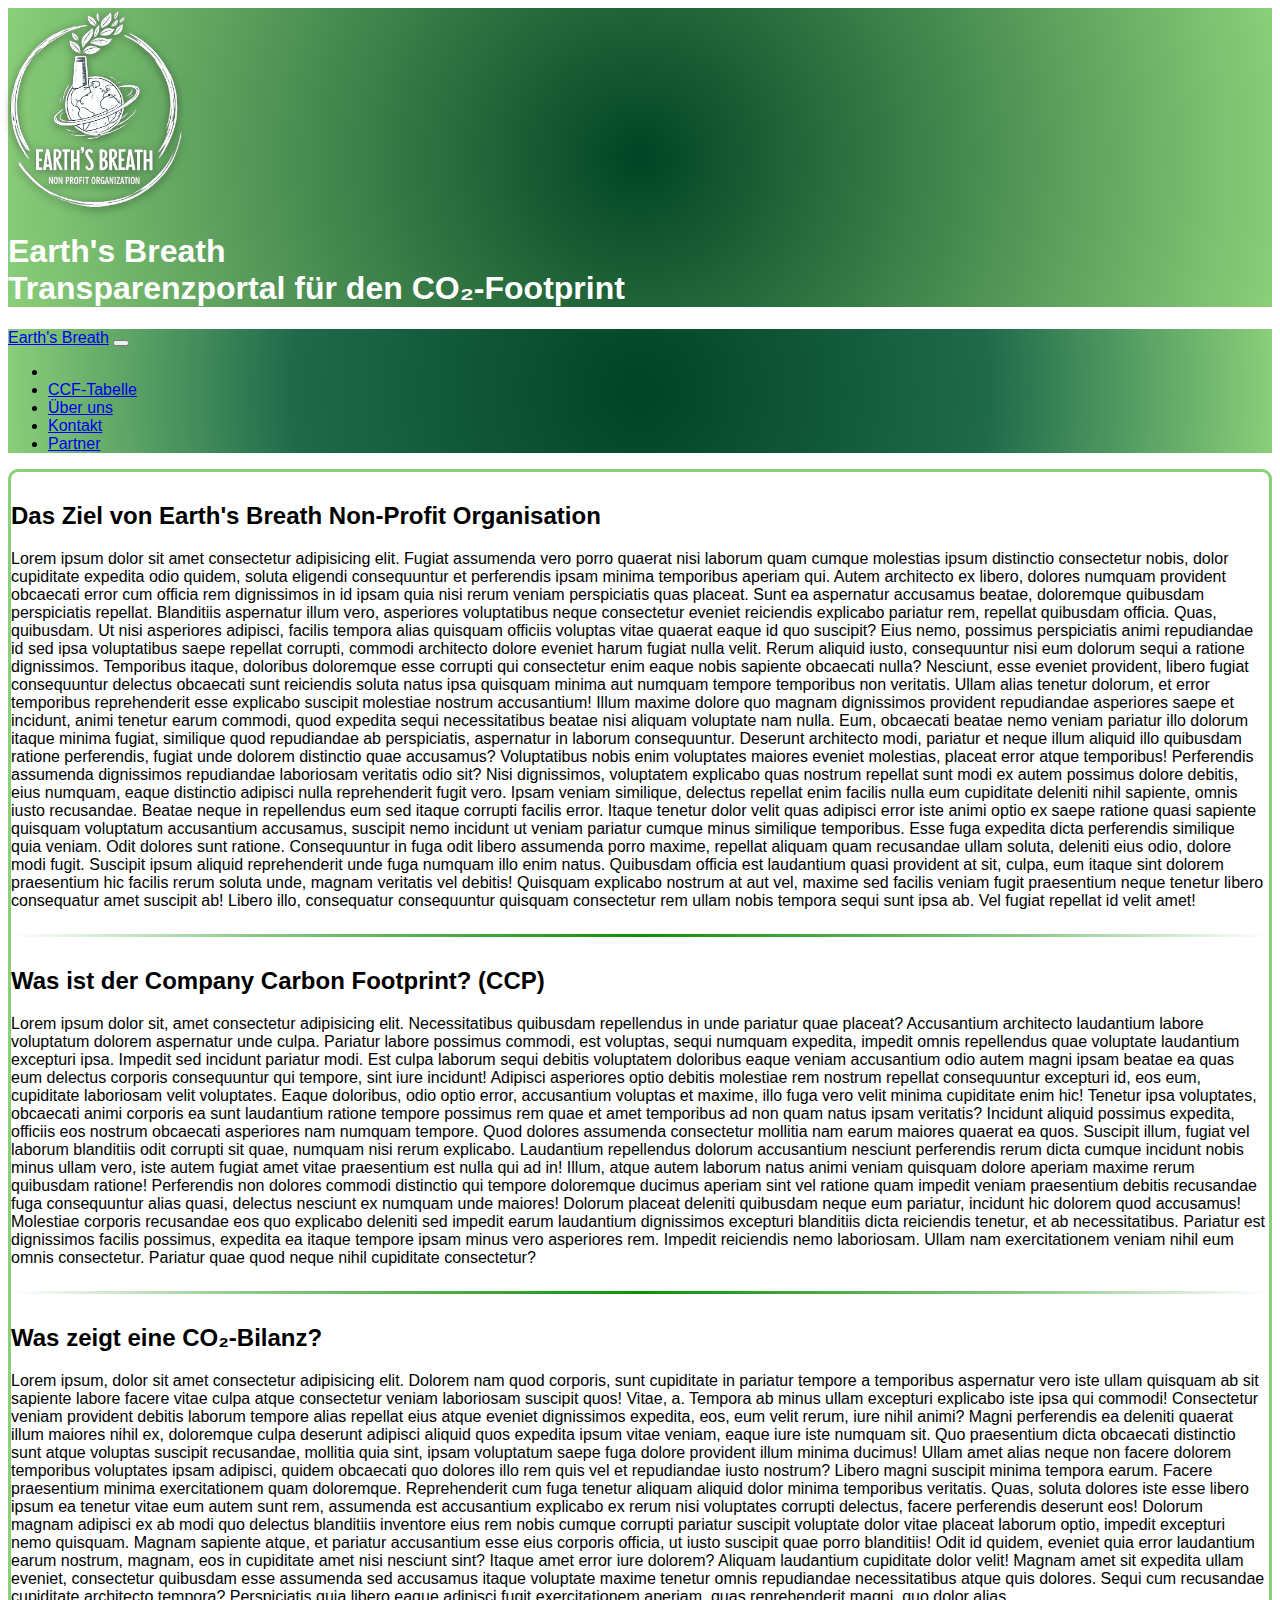
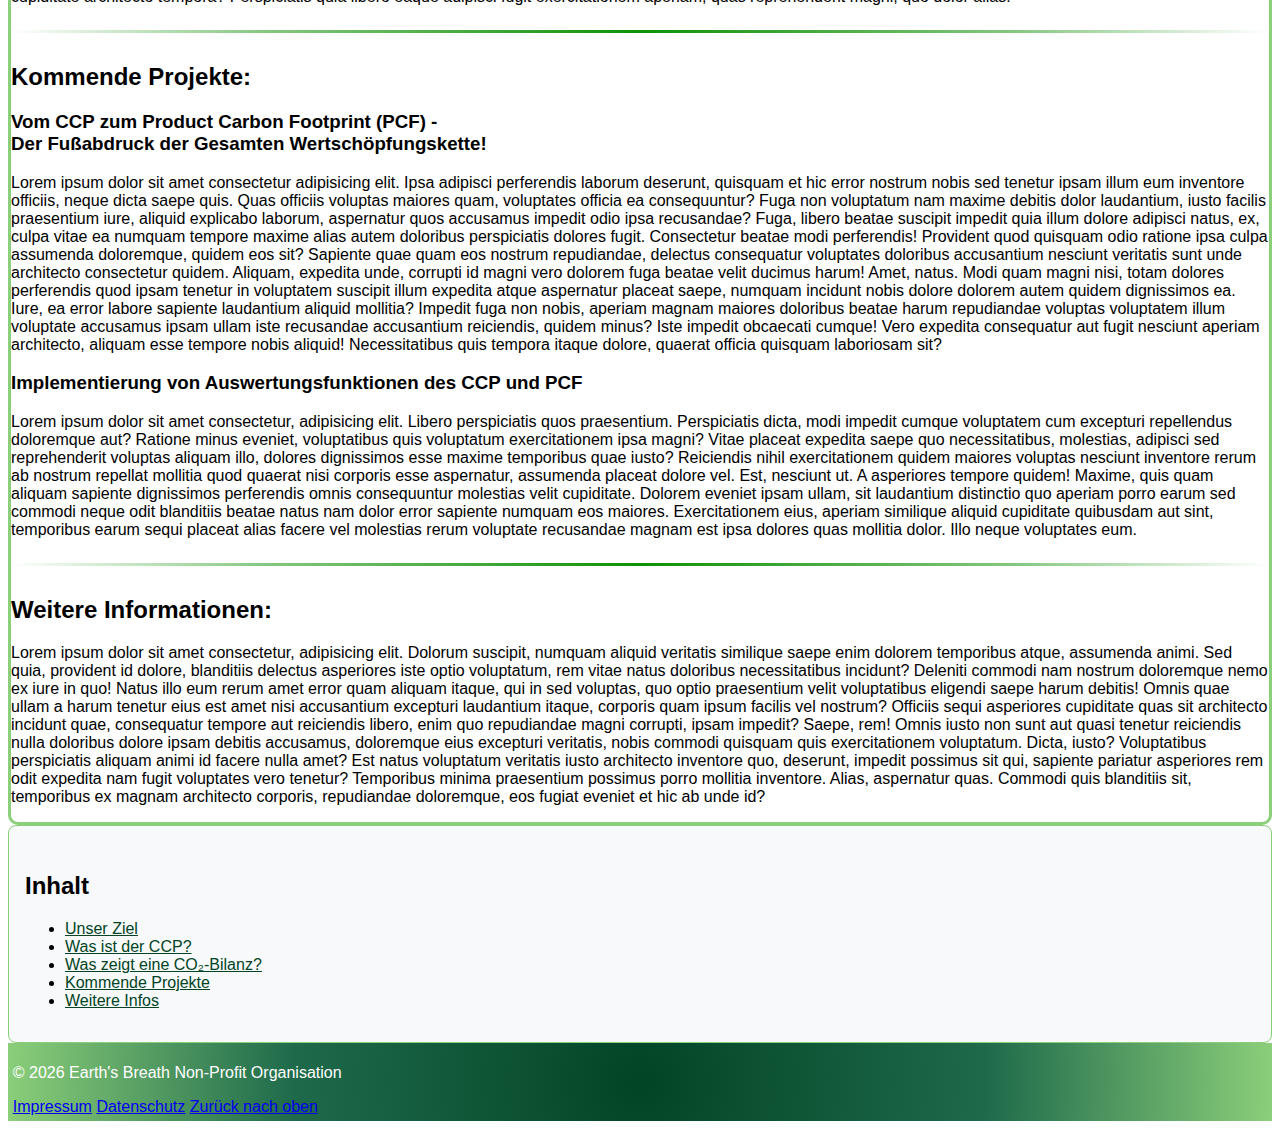
<file: index.html>
<!doctype html>
<html lang="de" dir="ltr"> <!-- lang Attribut für Sprache der Seite; dir Attribut für Schreibrichtung (ltr = left-to-right) -->
<head>
  <meta charset="UTF-8">
  <meta name="viewport" content="width=device-width, initial-scale=1.0">
  <title>Earth's Breath Transparenzportal für den CO₂-Footprint</title>
  <link rel="icon" type="image/x-icon" href="img/favicon/favicon.ico">
  <meta name="description" content="CO₂ Fußabdruck von Firmen"> <!--Description of the webpage for search engines-->
  <meta name="keywords" content="Fußabdruck, CO2, CO₂, Umwelt, CCF, PCF, Emissionen">
  <!--Keywords for search engines-->

  <!-- Bootstrap JS (CDN) -->
  <link href="https://cdn.jsdelivr.net/npm/bootstrap@5.3.8/dist/css/bootstrap.min.css" 
        rel="stylesheet"
        integrity="sha384-sRIl4kxILFvY47J16cr9ZwB07vP4J8+LH7qKQnuqkuIAvNWLzeN8tE5YBujZqJLB" 
        crossorigin="anonymous">
  <!-- Bootstrap JS (CDN) -->
  <script src="https://cdn.jsdelivr.net/npm/bootstrap@5.3.8/dist/js/bootstrap.bundle.min.js"
    integrity="sha384-FKyoEForCGlyvwx9Hj09JcYn3nv7wiPVlz7YYwJrWVcXK/BmnVDxM+D2scQbITxI"
    crossorigin="anonymous">
  </script>

  <!--Link to an external CSS file-->
  <link rel="stylesheet" href="styles.css">

  <!--Link to an external JavaScript file; defer attribute makes sure the script is executed after the HTML is fully parsed-->
  <script src="script.js" defer></script>
</head>

<body data-bs-spy="scroll" data-bs-target="#inhaltsNav" data-bs-offset="120"> <!-- Bootstrap ScrollSpy Attribute -->
<!-- Verbesserung: Skip-Link für Tastatur-/Screenreader-Nutzer ergänzen, z.B. <a href="#main" class="visually-hidden-focusable">Zum Inhalt</a> -->

 <header id="top" class="container-fluid py-2"> <!-- Bootstrap Container-fluid für volle Breite, py-3 für vertikales Padding, mb-3 für unteren Margin -->
    <div class="container"> <!-- Container, damit header am Rest der Seite links anliegt -->
      <!-- Bootstrap row mit flex-column auf kleinen Geräten, flex-row auf md+ -->
      <div class="row flex-column flex-md-row align-items-center align-items-md-center gap-3">
        <!-- HTML: Das div nutzt jetzt row flex-column flex-md-row:
              flex-column = Logo und Überschrift untereinander auf kleinen Geräten (<768px)
              flex-md-row = Logo und Überschrift nebeneinander ab md (≥768px)
              Logo: col-12 col-md-auto (volle Breite auf klein, automatische Breite ab md)
              Überschrift: col-12 col-md (volle Breite auf klein, nimmt restlichen Platz ab md)
              text-center text-md-start = zentriert auf klein, linksbündig ab md
              CSS: Inline-style max-width: 180px in die Klasse .header-logo ausgelagert

              Jetzt ist der Header vollständig responsiv und das Logo erscheint über der Überschrift auf kleinen Bildschirmen!-->
        
        <div class="col-12 col-md-auto text-center text-md-start">
          <img 
              class="img-fluid header-logo" 
              src="img/Logo_ohne_background-kleiner.PNG" 
              alt="NPO Logo">
        </div>
        
        <div class="col-12 col-md text-center text-md-start">
          <h1>
            Earth's Breath <br> Transparenzportal für den CO₂-Footprint
          </h1>
        </div>
      </div>
    </div>
  </header>

  <!-- Navigation Bar: -->
  <nav class="navbar navbar-expand-lg navbar-dark sticky-top navbar-sticky" aria-label="Hauptnavigation"> 
  <!-- Bootstrap Navbar Klassen für responsive Navigation, sticky-top für klebende Navbar, aria-label gibt einem Element 
   einen zugänglichen Namen für Screenreader -->

    <div class="container">
      <a class="navbar-brand" href="#top">Earth's Breath</a>
      <button class="navbar-toggler" 
              type="button" 
              data-bs-toggle="collapse" 
              data-bs-target="#mainNav"
              aria-controls="mainNav" 
              aria-expanded="false" 
              aria-label="Navigation umschalten">
        <span class="navbar-toggler-icon"></span>
      </button>

      <div class="collapse navbar-collapse" id="mainNav">
        <ul class="navbar-nav text-end text-lg-start"> <!-- text-end für rechtsbündige Links im Burger-Menü, text-lg-start für linksbündige Links ab lg (Desktop größe) -->
          <li class="nav-item">
            <a class="nav-link" href="index.html" aria-current="page"></a> <!--Aktuellen Menüpunkt mit aria-current="page" kennzeichnen -->
          </li>
          <li class="nav-item">
            <a class="nav-link" href="pages/ccf-table.html">CCF-Tabelle</a>
          </li>
          <li class="nav-item">
            <a class="nav-link" href="pages/aboutUs.html">Über uns</a>
          </li>
          <li class="nav-item">
            <a class="nav-link" href="pages/impressum.html#kontakt">Kontakt</a>
            <!--Link auf Impressum mit #kontakt ergänzen, damit Nutzer direkt zum Kontaktbereich springen -->
          </li>
          <li class="nav-item">
            <a class="nav-link" href="pages/partner.html">Partner</a>
          </li>
        </ul>
      </div>
    </div>
  </nav>
  <!-- Landing Page der Seite..."-->
  <div class="container my-4 px-4 px-sm-0"> <!-- Bootstrap Container mit my-4 für vertikales Margin, px-4 für horizontales Padding auf kleineren Bildschirmen, px-sm-0 entfernt horizontales Padding ab sm (≥576px) 
        px-3 → Horizontales Padding (1rem = 16px) auf extra kleinen Geräten (< 576px)
        px-sm-0 → Entfernt das zusätzliche Padding ab sm (≥ 576px)
        Jetzt haben kleine Geräte einen schönen Rand auf beiden Seiten, während größere Geräte das Standard-Container-Padding von Bootstrap behalten.
        Alternative Größen:

        px-2 für kleineren Rand (0.5rem = 8px)
        px-4 für größeren Rand (1.5rem = 24px)
        px-5 für noch größeren Rand (3rem = 48px)
    -->
    <!-- Verbesserung: main ein id geben (z.B. id="main") für Skip-Link und bessere Semantik -->
    <div class="row g-lg-4"> <!-- Bootstrap row mit g-lg-4 für größeren Abstand zwischen den Spalten auf lg+ Bildschirmen -->
      <main id="main" class="col-12 col-lg-10" aria-label="Hauptinhalt"> <!-- Hauptinhalt der Seite, col-12 für volle Breite auf klein, col-lg-10 für 10 von 12 Spalten auf lg+ Bildschirmen -->
      <section id="section1">
        <h2 class="mt-3">Das Ziel von Earth's Breath Non-Profit Organisation</h2>
        <p>
          Lorem ipsum dolor sit amet consectetur adipisicing elit. Fugiat assumenda vero porro quaerat nisi laborum quam cumque molestias ipsum distinctio consectetur nobis, dolor cupiditate expedita odio quidem, soluta eligendi consequuntur et perferendis ipsam minima temporibus aperiam qui. Autem architecto ex libero, dolores numquam provident obcaecati error cum officia rem dignissimos in id ipsam quia nisi rerum veniam perspiciatis quas placeat. Sunt ea aspernatur accusamus beatae, doloremque quibusdam perspiciatis repellat. Blanditiis aspernatur illum vero, asperiores voluptatibus neque consectetur eveniet reiciendis explicabo pariatur rem, repellat quibusdam officia. Quas, quibusdam. Ut nisi asperiores adipisci, facilis tempora alias quisquam officiis voluptas vitae quaerat eaque id quo suscipit? Eius nemo, possimus perspiciatis animi repudiandae id sed ipsa voluptatibus saepe repellat corrupti, commodi architecto dolore eveniet harum fugiat nulla velit. Rerum aliquid iusto, consequuntur nisi eum dolorum sequi a ratione dignissimos. Temporibus itaque, doloribus doloremque esse corrupti qui consectetur enim eaque nobis sapiente obcaecati nulla? Nesciunt, esse eveniet provident, libero fugiat consequuntur delectus obcaecati sunt reiciendis soluta natus ipsa quisquam minima aut numquam tempore temporibus non veritatis. Ullam alias tenetur dolorum, et error temporibus reprehenderit esse explicabo suscipit molestiae nostrum accusantium! Illum maxime dolore quo magnam dignissimos provident repudiandae asperiores saepe et incidunt, animi tenetur earum commodi, quod expedita sequi necessitatibus beatae nisi aliquam voluptate nam nulla. Eum, obcaecati beatae nemo veniam pariatur illo dolorum itaque minima fugiat, similique quod repudiandae ab perspiciatis, aspernatur in laborum consequuntur. Deserunt architecto modi, pariatur et neque illum aliquid illo quibusdam ratione perferendis, fugiat unde dolorem distinctio quae accusamus? Voluptatibus nobis enim voluptates maiores eveniet molestias, placeat error atque temporibus! Perferendis assumenda dignissimos repudiandae laboriosam veritatis odio sit? Nisi dignissimos, voluptatem explicabo quas nostrum repellat sunt modi ex autem possimus dolore debitis, eius numquam, eaque distinctio adipisci nulla reprehenderit fugit vero. Ipsam veniam similique, delectus repellat enim facilis nulla eum cupiditate deleniti nihil sapiente, omnis iusto recusandae. Beatae neque in repellendus eum sed itaque corrupti facilis error. Itaque tenetur dolor velit quas adipisci error iste animi optio ex saepe ratione quasi sapiente quisquam voluptatum accusantium accusamus, suscipit nemo incidunt ut veniam pariatur cumque minus similique temporibus. Esse fuga expedita dicta perferendis similique quia veniam. Odit dolores sunt ratione. Consequuntur in fuga odit libero assumenda porro maxime, repellat aliquam quam recusandae ullam soluta, deleniti eius odio, dolore modi fugit. Suscipit ipsum aliquid reprehenderit unde fuga numquam illo enim natus. Quibusdam officia est laudantium quasi provident at sit, culpa, eum itaque sint dolorem praesentium hic facilis rerum soluta unde, magnam veritatis vel debitis! Quisquam explicabo nostrum at aut vel, maxime sed facilis veniam fugit praesentium neque tenetur libero consequatur amet suscipit ab! Libero illo, consequatur consequuntur quisquam consectetur rem ullam nobis tempora sequi sunt ipsa ab. Vel fugiat repellat id velit amet!
        </p>
    </section>

<div class="section-separator" aria-hidden="true"></div>

    <section id="section2">
      <h2>Was ist der Company Carbon Footprint? (CCP)</h2>
      <p>
        Lorem ipsum dolor sit, amet consectetur adipisicing elit. Necessitatibus quibusdam repellendus in unde pariatur quae placeat? Accusantium architecto laudantium labore voluptatum dolorem aspernatur unde culpa. Pariatur labore possimus commodi, est voluptas, sequi numquam expedita, impedit omnis repellendus quae voluptate laudantium excepturi ipsa. Impedit sed incidunt pariatur modi. Est culpa laborum sequi debitis voluptatem doloribus eaque veniam accusantium odio autem magni ipsam beatae ea quas eum delectus corporis consequuntur qui tempore, sint iure incidunt! Adipisci asperiores optio debitis molestiae rem nostrum repellat consequuntur excepturi id, eos eum, cupiditate laboriosam velit voluptates. Eaque doloribus, odio optio error, accusantium voluptas et maxime, illo fuga vero velit minima cupiditate enim hic! Tenetur ipsa voluptates, obcaecati animi corporis ea sunt laudantium ratione tempore possimus rem quae et amet temporibus ad non quam natus ipsam veritatis? Incidunt aliquid possimus expedita, officiis eos nostrum obcaecati asperiores nam numquam tempore. Quod dolores assumenda consectetur mollitia nam earum maiores quaerat ea quos. Suscipit illum, fugiat vel laborum blanditiis odit corrupti sit quae, numquam nisi rerum explicabo. Laudantium repellendus dolorum accusantium nesciunt perferendis rerum dicta cumque incidunt nobis minus ullam vero, iste autem fugiat amet vitae praesentium est nulla qui ad in! Illum, atque autem laborum natus animi veniam quisquam dolore aperiam maxime rerum quibusdam ratione! Perferendis non dolores commodi distinctio qui tempore doloremque ducimus aperiam sint vel ratione quam impedit veniam praesentium debitis recusandae fuga consequuntur alias quasi, delectus nesciunt ex numquam unde maiores! Dolorum placeat deleniti quibusdam neque eum pariatur, incidunt hic dolorem quod accusamus! Molestiae corporis recusandae eos quo explicabo deleniti sed impedit earum laudantium dignissimos excepturi blanditiis dicta reiciendis tenetur, et ab necessitatibus. Pariatur est dignissimos facilis possimus, expedita ea itaque tempore ipsam minus vero asperiores rem. Impedit reiciendis nemo laboriosam. Ullam nam exercitationem veniam nihil eum omnis consectetur. Pariatur quae quod neque nihil cupiditate consectetur?
      </p>
    </section>

    <div class="section-separator" aria-hidden="true"></div>

    <section id="section3">
      <h2>Was zeigt eine CO₂-Bilanz?</h2>
      <p>
        Lorem ipsum, dolor sit amet consectetur adipisicing elit. Dolorem nam quod corporis, sunt cupiditate in pariatur tempore a temporibus aspernatur vero iste ullam quisquam ab sit sapiente labore facere vitae culpa atque consectetur veniam laboriosam suscipit quos! Vitae, a. Tempora ab minus ullam excepturi explicabo iste ipsa qui commodi! Consectetur veniam provident debitis laborum tempore alias repellat eius atque eveniet dignissimos expedita, eos, eum velit rerum, iure nihil animi? Magni perferendis ea deleniti quaerat illum maiores nihil ex, doloremque culpa deserunt adipisci aliquid quos expedita ipsum vitae veniam, eaque iure iste numquam sit. Quo praesentium dicta obcaecati distinctio sunt atque voluptas suscipit recusandae, mollitia quia sint, ipsam voluptatum saepe fuga dolore provident illum minima ducimus! Ullam amet alias neque non facere dolorem temporibus voluptates ipsam adipisci, quidem obcaecati quo dolores illo rem quis vel et repudiandae iusto nostrum? Libero magni suscipit minima tempora earum. Facere praesentium minima exercitationem quam doloremque. Reprehenderit cum fuga tenetur aliquam aliquid dolor minima temporibus veritatis. Quas, soluta dolores iste esse libero ipsum ea tenetur vitae eum autem sunt rem, assumenda est accusantium explicabo ex rerum nisi voluptates corrupti delectus, facere perferendis deserunt eos! Dolorum magnam adipisci ex ab modi quo delectus blanditiis inventore eius rem nobis cumque corrupti pariatur suscipit voluptate dolor vitae placeat laborum optio, impedit excepturi nemo quisquam. Magnam sapiente atque, et pariatur accusantium esse eius corporis officia, ut iusto suscipit quae porro blanditiis! Odit id quidem, eveniet quia error laudantium earum nostrum, magnam, eos in cupiditate amet nisi nesciunt sint? Itaque amet error iure dolorem? Aliquam laudantium cupiditate dolor velit! Magnam amet sit expedita ullam eveniet, consectetur quibusdam esse assumenda sed accusamus itaque voluptate maxime tenetur omnis repudiandae necessitatibus atque quis dolores. Sequi cum recusandae cupiditate architecto tempora? Perspiciatis quia libero eaque adipisci fugit exercitationem aperiam, quas reprehenderit magni, quo dolor alias.
      </p>
    </section>

    <div class="section-separator" aria-hidden="true"></div>

    <!-- Ausblick / Nächste Ziele der Earth's Breath NPO: -->
    <section id="section4" class="row g-0"> <!-- Bootstrap row für die Aufteilung in 2 Spalten, g-0 entfernt gutter -->
      <h2 class="col-12">Kommende Projekte:</h2>
      <div class="col-md border-end"> <!-- Bootstrap col-md für 2 Spalten auf md+ Bildschirmen (ab Tablets), border-end für Trennlinie zwischen den Spalten -->
        <h3>Vom CCP zum Product Carbon Footprint (PCF) -<br> Der Fußabdruck der Gesamten Wertschöpfungskette!</h3>
        <p>
          Lorem ipsum dolor sit amet consectetur adipisicing elit. Ipsa adipisci perferendis laborum deserunt, quisquam et hic error nostrum nobis sed tenetur ipsam illum eum inventore officiis, neque dicta saepe quis. Quas officiis voluptas maiores quam, voluptates officia ea consequuntur? Fuga non voluptatum nam maxime debitis dolor laudantium, iusto facilis praesentium iure, aliquid explicabo laborum, aspernatur quos accusamus impedit odio ipsa recusandae? Fuga, libero beatae suscipit impedit quia illum dolore adipisci natus, ex, culpa vitae ea numquam tempore maxime alias autem doloribus perspiciatis dolores fugit. Consectetur beatae modi perferendis! Provident quod quisquam odio ratione ipsa culpa assumenda doloremque, quidem eos sit? Sapiente quae quam eos nostrum repudiandae, delectus consequatur voluptates doloribus accusantium nesciunt veritatis sunt unde architecto consectetur quidem. Aliquam, expedita unde, corrupti id magni vero dolorem fuga beatae velit ducimus harum! Amet, natus. Modi quam magni nisi, totam dolores perferendis quod ipsam tenetur in voluptatem suscipit illum expedita atque aspernatur placeat saepe, numquam incidunt nobis dolore dolorem autem quidem dignissimos ea. Iure, ea error labore sapiente laudantium aliquid mollitia? Impedit fuga non nobis, aperiam magnam maiores doloribus beatae harum repudiandae voluptas voluptatem illum voluptate accusamus ipsam ullam iste recusandae accusantium reiciendis, quidem minus? Iste impedit obcaecati cumque! Vero expedita consequatur aut fugit nesciunt aperiam architecto, aliquam esse tempore nobis aliquid! Necessitatibus quis tempora itaque dolore, quaerat officia quisquam laboriosam sit?
         </p>
      </div>
      <div class="col-md">
        <h3>Implementierung von Auswertungsfunktionen des CCP und PCF</h3>
        <p>
          Lorem ipsum dolor sit amet consectetur, adipisicing elit. Libero perspiciatis quos praesentium. Perspiciatis dicta, modi impedit cumque voluptatem cum excepturi repellendus doloremque aut? Ratione minus eveniet, voluptatibus quis voluptatum exercitationem ipsa magni? Vitae placeat expedita saepe quo necessitatibus, molestias, adipisci sed reprehenderit voluptas aliquam illo, dolores dignissimos esse maxime temporibus quae iusto? Reiciendis nihil exercitationem quidem maiores voluptas nesciunt inventore rerum ab nostrum repellat mollitia quod quaerat nisi corporis esse aspernatur, assumenda placeat dolore vel. Est, nesciunt ut. A asperiores tempore quidem! Maxime, quis quam aliquam sapiente dignissimos perferendis omnis consequuntur molestias velit cupiditate. Dolorem eveniet ipsam ullam, sit laudantium distinctio quo aperiam porro earum sed commodi neque odit blanditiis beatae natus nam dolor error sapiente numquam eos maiores. Exercitationem eius, aperiam similique aliquid cupiditate quibusdam aut sint, temporibus earum sequi placeat alias facere vel molestias rerum voluptate recusandae magnam est ipsa dolores quas mollitia dolor. Illo neque voluptates eum.
        </p>
      </div>
    </section>

<div class="section-separator" aria-hidden="true"></div> <!-- Visuelle Trennung der Abschnitte, aria-hidden="true" damit Screenreader es ignorieren -->

      <!-- Weitere Infos: -->
      <section id="section5">
        <h2>Weitere Informationen:</h2>
        <p>Lorem ipsum dolor sit amet consectetur, adipisicing elit. Dolorum suscipit, numquam aliquid veritatis
          similique saepe enim dolorem temporibus atque, assumenda animi. Sed quia, provident id dolore, blanditiis
          delectus asperiores iste optio voluptatum, rem vitae natus doloribus necessitatibus incidunt? Deleniti commodi
          nam nostrum doloremque nemo ex iure in quo! Natus illo eum rerum amet error quam aliquam itaque, qui in sed
          voluptas, quo optio praesentium velit voluptatibus eligendi saepe harum debitis! Omnis quae ullam a harum
          tenetur eius est amet nisi accusantium excepturi laudantium itaque, corporis quam ipsum facilis vel nostrum?
          Officiis sequi asperiores cupiditate quas sit architecto incidunt quae, consequatur tempore aut reiciendis
          libero, enim quo repudiandae magni corrupti, ipsam impedit? Saepe, rem! Omnis iusto non sunt aut quasi tenetur
          reiciendis nulla doloribus dolore ipsam debitis accusamus, doloremque eius excepturi veritatis, nobis commodi
          quisquam quis exercitationem voluptatum. Dicta, iusto? Voluptatibus perspiciatis aliquam animi id facere nulla
          amet? Est natus voluptatum veritatis iusto architecto inventore quo, deserunt, impedit possimus sit qui,
          sapiente pariatur asperiores rem odit expedita nam fugit voluptates vero tenetur? Temporibus minima
          praesentium possimus porro mollitia inventore. Alias, aspernatur quas. Commodi quis blanditiis sit, temporibus
          ex magnam architecto corporis, repudiandae doloremque, eos fugiat eveniet et hic ab unde id?
        </p>
      </section>
      </main>

      <aside class="col-lg-2 d-none d-lg-block" aria-label="Inhaltsverzeichnis"> <!-- Bootstrap Klassen: col-lg-2 für 2 Spalten auf lg+ Bildschirmen, d-none d-lg-block um die Sidebar auf kleinen Bildschirmen auszublenden -->
      <!-- Bootstrap Klassen: col-md-3 für 3 Spalten auf md+ Bildschirmen, d-none d-md-block um die Sidebar auf kleinen Bildschirmen auszublenden -->
      <!-- Verbesserung: Auf kleinen Screens könnte ein Button/Accordion für die Inhaltsnavigation angeboten werden -->
        <nav id="inhaltsNav" class="position-sticky sidebar-sticky">
          <div class="inhalts-nav">
            <h2 class="h6 text-uppercase border-bottom text-muted mb-3">Inhalt</h2>
            <ul class="nav nav-pills flex-column">
              <li class="nav-item">
                <a class="nav-link" href="#section1">Unser Ziel</a>
              </li>
              <li class="nav-item">
                <a class="nav-link" href="#section2">Was ist der CCP?</a>
              </li>
              <li class="nav-item">
                <a class="nav-link" href="#section3">Was zeigt eine CO₂-Bilanz?</a>
              </li>
              <li class="nav-item">
                <a class="nav-link" href="#section4">Kommende Projekte</a>
              </li>
              <li class="nav-item">
                <a class="nav-link" href="#section5">Weitere Infos</a>
              </li>
            </ul>
          </div>
        </nav>
      </aside>
    </div>
  </div>
 
  <footer class="container-fluid text-center mt-4">
      <p>&copy; 2026 Earth's Breath Non-Profit Organisation</p>
    <div class="d-flex justify-content-center gap-3 flex-wrap">
      <a href="pages/impressum.html">Impressum</a>
      <a href="pages/datenschutz.html">Datenschutz</a>
      <a href="#top">Zurück nach oben</a>
    </div>
      <!-- 
            Button "Back-to-Top /  
            Hinweis Fallstudie für den Kurs "IPWA01-01":
              Rechtliche Hinweise: Diese Webseite ist ein Studienprojekt. Alle dargestellten Emissionswerte sind frei erfunden und dienen ausschließlich der Demonstration von Web-Technologien. 
            Flying-Button- Back to top!
              -->
  </footer>
</body>
</html>
</file>
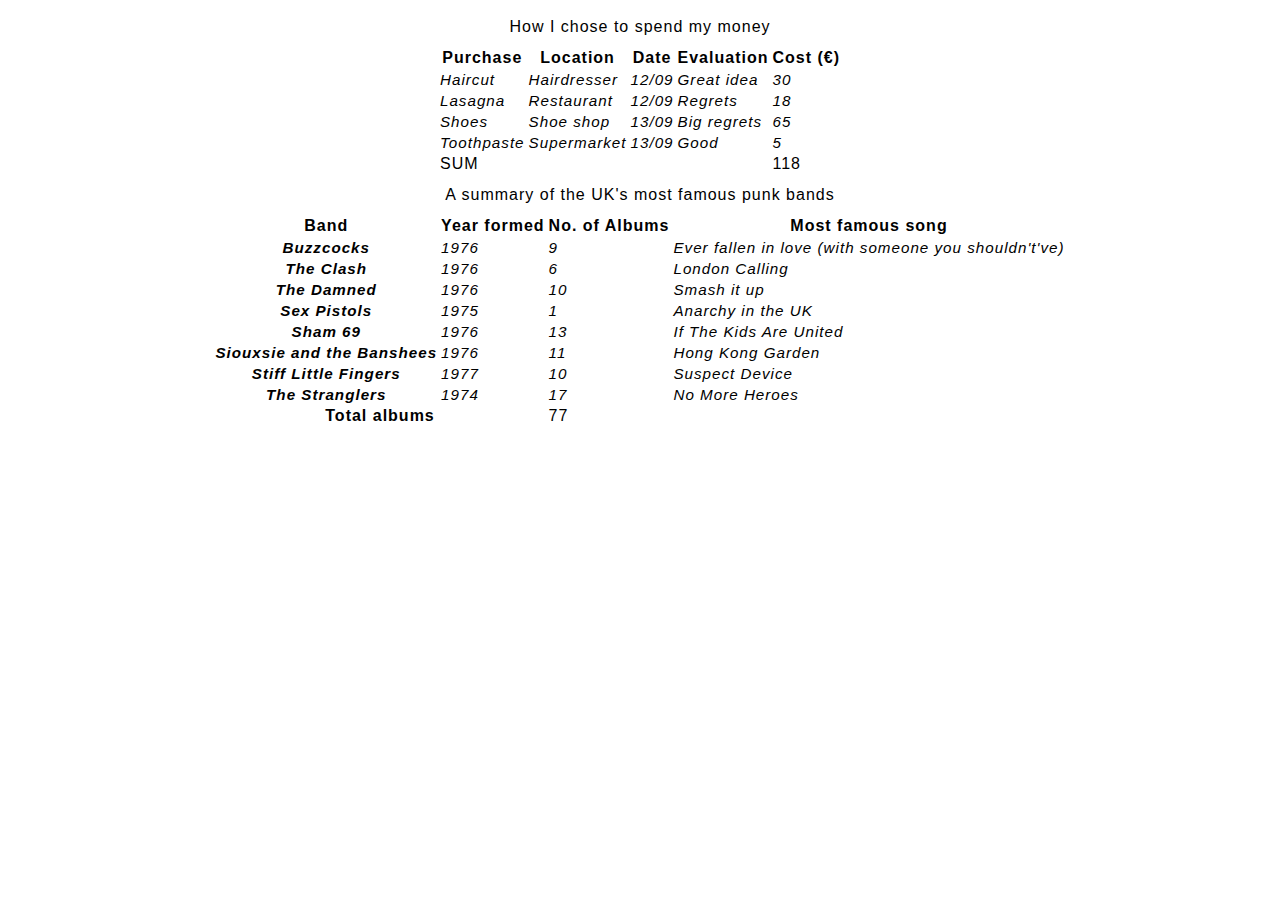
<file: tabelle.html>
<!DOCTYPE html>
<html lang="en">
<head>
    <meta charset="UTF-8">
    <meta name="viewport" content="width=device-width, initial-scale=1.0">
    <title>CO2-Fußabdruck Tabelle</title>
    <link rel="stylesheet" href="styles.css" />
</head>
<body>
   <table>
  <caption>
    How I chose to spend my money
  </caption>
  <thead>
    <tr>
      <th>Purchase</th>
      <th>Location</th>
      <th>Date</th>
      <th>Evaluation</th>
      <th>Cost (€)</th>
    </tr>
  </thead>
  <tbody>
    <tr>
      <td>Haircut</td>
      <td>Hairdresser</td>
      <td>12/09</td>
      <td>Great idea</td>
      <td>30</td>
    </tr>
    <tr>
      <td>Lasagna</td>
      <td>Restaurant</td>
      <td>12/09</td>
      <td>Regrets</td>
      <td>18</td>
    </tr>
    <tr>
      <td>Shoes</td>
      <td>Shoe shop</td>
      <td>13/09</td>
      <td>Big regrets</td>
      <td>65</td>
    </tr>
    <tr>
      <td>Toothpaste</td>
      <td>Supermarket</td>
      <td>13/09</td>
      <td>Good</td>
      <td>5</td>
    </tr>
  </tbody>
  <tfoot>
    <tr>
      <td colspan="4">SUM</td>
      <td>118</td>
    </tr>
  </tfoot>
</table> 

<table>
  <caption>
    A summary of the UK's most famous punk bands
  </caption>
  <thead>
    <tr>
      <th scope="col">Band</th>
      <th scope="col">Year formed</th>
      <th scope="col">No. of Albums</th>
      <th scope="col">Most famous song</th>
    </tr>
  </thead>
  <tbody>
    <tr>
      <th scope="row">Buzzcocks</th>
      <td>1976</td>
      <td>9</td>
      <td>Ever fallen in love (with someone you shouldn't've)</td>
    </tr>
    <tr>
      <th scope="row">The Clash</th>
      <td>1976</td>
      <td>6</td>
      <td>London Calling</td>
    </tr>
    <tr>
      <th scope="row">The Damned</th>
      <td>1976</td>
      <td>10</td>
      <td>Smash it up</td>
    </tr>
    <tr>
      <th scope="row">Sex Pistols</th>
      <td>1975</td>
      <td>1</td>
      <td>Anarchy in the UK</td>
    </tr>
    <tr>
      <th scope="row">Sham 69</th>
      <td>1976</td>
      <td>13</td>
      <td>If The Kids Are United</td>
    </tr>
    <tr>
      <th scope="row">Siouxsie and the Banshees</th>
      <td>1976</td>
      <td>11</td>
      <td>Hong Kong Garden</td>
    </tr>
    <tr>
      <th scope="row">Stiff Little Fingers</th>
      <td>1977</td>
      <td>10</td>
      <td>Suspect Device</td>
    </tr>
    <tr>
      <th scope="row">The Stranglers</th>
      <td>1974</td>
      <td>17</td>
      <td>No More Heroes</td>
    </tr>
  </tbody>
  <tfoot>
    <tr>
      <th scope="row" colspan="2">Total albums</th>
      <td colspan="2">77</td>
    </tr>
  </tfoot>
</table>

    
  </tbody>
</table>
</body>
</html>
</file>
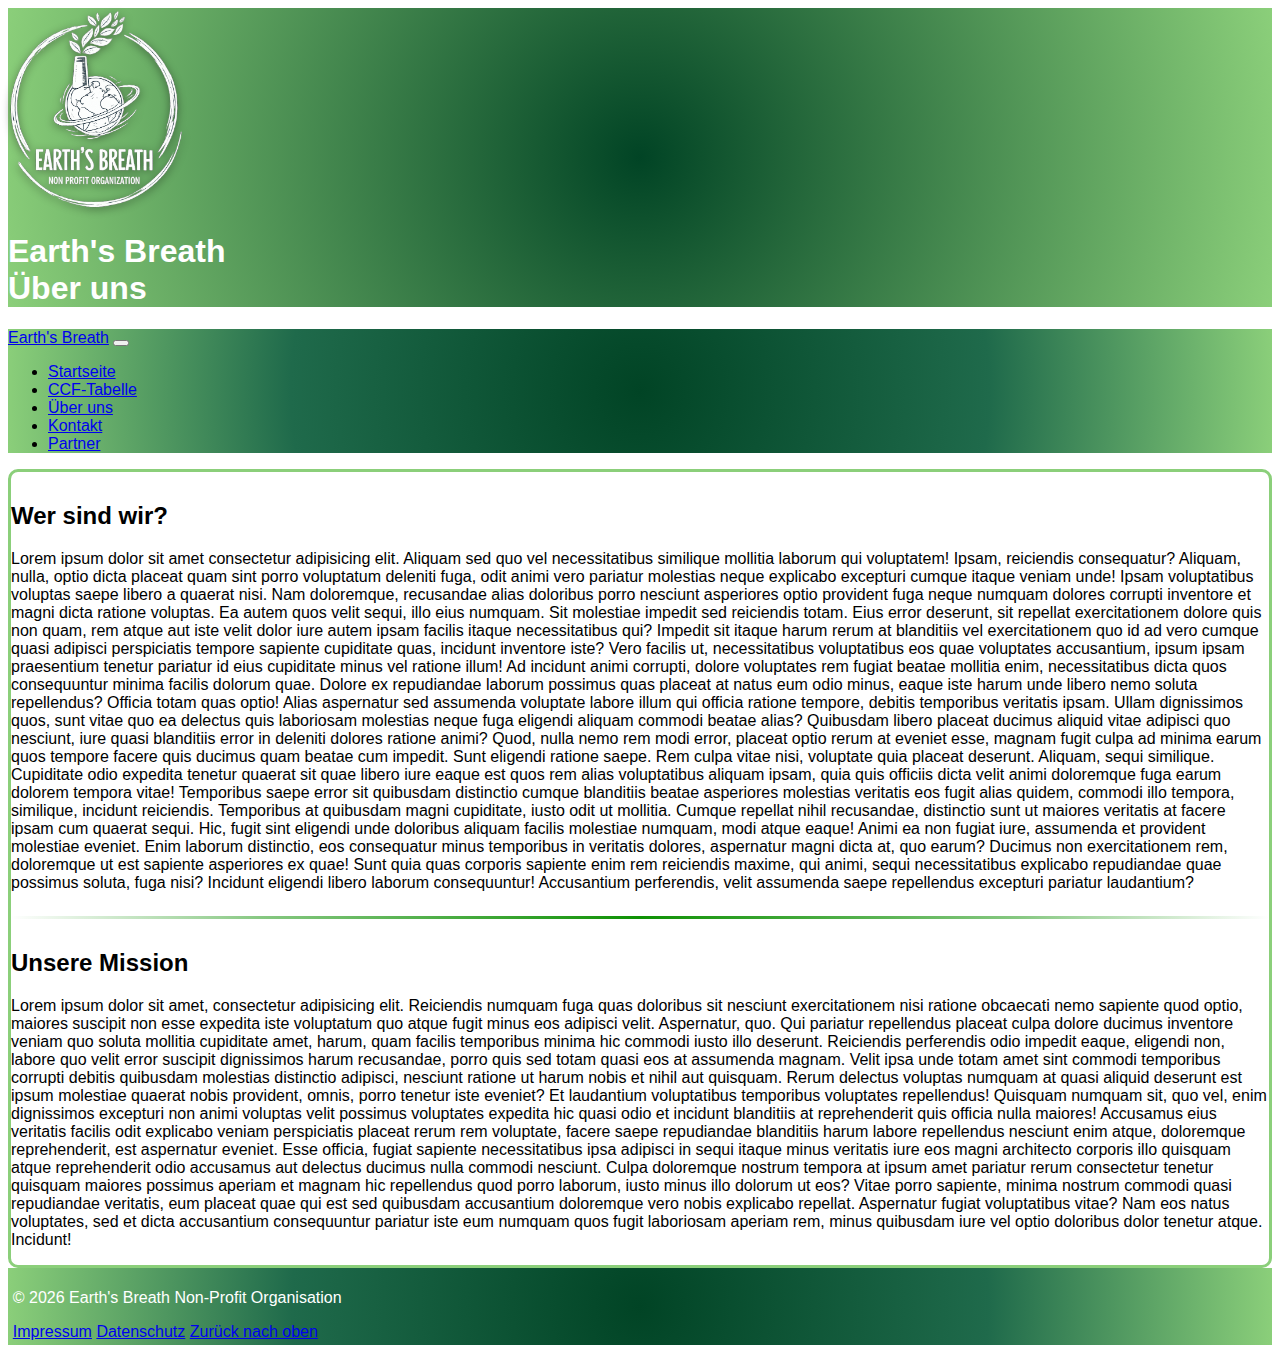
<file: pages/aboutUs.html>
<!DOCTYPE html>
<html lang="de">
<head>
    <meta charset="UTF-8">
    <meta name="viewport" content="width=device-width, initial-scale=1.0">
    <title>Über uns Earth’s Breath</title>
    <link rel="icon" type="image/x-icon" href="../img/favicon/favicon.ico">

    <meta name="description" content="Informationen über das Team und die Mission von Earth's Breath NPO"> <!--Description of the webpage for search engines-->
    <meta name="keywords" content="aboutUs, Über Uns">
  <!--Keywords for search engines-->

  <!-- Bootstrap JS (CDN) -->
  <link href="https://cdn.jsdelivr.net/npm/bootstrap@5.3.8/dist/css/bootstrap.min.css" 
        rel="stylesheet"
        integrity="sha384-sRIl4kxILFvY47J16cr9ZwB07vP4J8+LH7qKQnuqkuIAvNWLzeN8tE5YBujZqJLB" 
        crossorigin="anonymous">
  <!-- Bootstrap JS (CDN) -->
  <script src="https://cdn.jsdelivr.net/npm/bootstrap@5.3.8/dist/js/bootstrap.bundle.min.js"
    integrity="sha384-FKyoEForCGlyvwx9Hj09JcYn3nv7wiPVlz7YYwJrWVcXK/BmnVDxM+D2scQbITxI"
    crossorigin="anonymous">
  </script>
  <!--Link to an external CSS file-->
  <link rel="stylesheet" href="../styles.css">
  <!--Link to an external JavaScript file; defer attribute makes sure the script is executed after the HTML is fully parsed-->
  <script src="../script.js" defer></script>
</head>

<body data-bs-spy="scroll" data-bs-target="#inhaltsNav" data-bs-offset="120">
     <header id="top" class="container-fluid py-2"> <!-- Bootstrap Container-fluid für volle Breite, py-3 für vertikales Padding, mb-3 für unteren Margin -->
    <div class="container"> <!-- Container, damit header am Rest der Seite links anliegt -->
    <!-- Bootstrap d-flex mit align-items-center für Logo & Überschrift in einer Zeile -->
            <div class="d-flex align-items-center gap-3">
                <img 
                class="img-fluid" 
                src="../img/Logo_ohne_background-kleiner.PNG" 
                alt="NPO Logo"
                style="max-width: 180px;"> 
                <!-- Bootstrap img-fluid Klasse für responsive Bilder -->
            
                <h1>
                Earth's Breath <br>
                Über uns
                </h1>
            </div>
        </div>
    </header>

 <!-- Navigation Bar: Ziel der Organisation / Was zeigt eine CO₂-Bilanz? /  Filter / CO₂-Tabelle / Ausblick PCF! / Weitere Infos-->
  <nav class="navbar navbar-expand-lg navbar-dark sticky-top navbar-sticky" aria-label="Hauptnavigation"> 
  <!-- Bootstrap Navbar Klassen für responsive Navigation, sticky-top für klebende Navbar, aria-label gibt einem Element 
   einen zugänglichen Namen für Screenreader -->

    <div class="container">
      <a class="navbar-brand" href="../index.html">Earth's Breath</a>
      <button class="navbar-toggler" type="button" data-bs-toggle="collapse" data-bs-target="#mainNav"
        aria-controls="mainNav" aria-expanded="false" aria-label="Navigation umschalten">
        <span class="navbar-toggler-icon"></span>
      </button>

      <div class="collapse navbar-collapse" id="mainNav">
        <ul class="navbar-nav text-end text-lg-start"> <!-- text-end für rechtsbündige Links im Burger-Menü, text-lg-start für linksbündige Links ab lg (Desktop größe) -->
          <li class="nav-item">
            <a class="nav-link" href="../index.html">Startseite</a>
          </li>
          <li class="nav-item">
            <a class="nav-link" href="ccf-table.html">CCF-Tabelle</a>
          </li>
          <li class="nav-item">
            <a class="nav-link" href="aboutUs.html" aria-current="page">Über uns</a>
          </li>
          <li class="nav-item">
            <a class="nav-link" href="impressum.html#kontakt">Kontakt</a>
          </li>
         <li class="nav-item">
            <a class="nav-link" href="partner.html">Partner</a>
          </li>
        </ul>
      </div>
    </div>
  </nav>

    <main class="container my-4">
        <section>
            <h2>Wer sind wir?</h2>
            <p>
               Lorem ipsum dolor sit amet consectetur adipisicing elit. Aliquam sed quo vel necessitatibus similique mollitia laborum qui voluptatem! Ipsam, reiciendis consequatur? Aliquam, nulla, optio dicta placeat quam sint porro voluptatum deleniti fuga, odit animi vero pariatur molestias neque explicabo excepturi cumque itaque veniam unde! Ipsam voluptatibus voluptas saepe libero a quaerat nisi. Nam doloremque, recusandae alias doloribus porro nesciunt asperiores optio provident fuga neque numquam dolores corrupti inventore et magni dicta ratione voluptas. Ea autem quos velit sequi, illo eius numquam. Sit molestiae impedit sed reiciendis totam. Eius error deserunt, sit repellat exercitationem dolore quis non quam, rem atque aut iste velit dolor iure autem ipsam facilis itaque necessitatibus qui? Impedit sit itaque harum rerum at blanditiis vel exercitationem quo id ad vero cumque quasi adipisci perspiciatis tempore sapiente cupiditate quas, incidunt inventore iste? Vero facilis ut, necessitatibus voluptatibus eos quae voluptates accusantium, ipsum ipsam praesentium tenetur pariatur id eius cupiditate minus vel ratione illum! Ad incidunt animi corrupti, dolore voluptates rem fugiat beatae mollitia enim, necessitatibus dicta quos consequuntur minima facilis dolorum quae. Dolore ex repudiandae laborum possimus quas placeat at natus eum odio minus, eaque iste harum unde libero nemo soluta repellendus? Officia totam quas optio! Alias aspernatur sed assumenda voluptate labore illum qui officia ratione tempore, debitis temporibus veritatis ipsam. Ullam dignissimos quos, sunt vitae quo ea delectus quis laboriosam molestias neque fuga eligendi aliquam commodi beatae alias? Quibusdam libero placeat ducimus aliquid vitae adipisci quo nesciunt, iure quasi blanditiis error in deleniti dolores ratione animi? Quod, nulla nemo rem modi error, placeat optio rerum at eveniet esse, magnam fugit culpa ad minima earum quos tempore facere quis ducimus quam beatae cum impedit. Sunt eligendi ratione saepe. Rem culpa vitae nisi, voluptate quia placeat deserunt. Aliquam, sequi similique. Cupiditate odio expedita tenetur quaerat sit quae libero iure eaque est quos rem alias voluptatibus aliquam ipsam, quia quis officiis dicta velit animi doloremque fuga earum dolorem tempora vitae! Temporibus saepe error sit quibusdam distinctio cumque blanditiis beatae asperiores molestias veritatis eos fugit alias quidem, commodi illo tempora, similique, incidunt reiciendis. Temporibus at quibusdam magni cupiditate, iusto odit ut mollitia. Cumque repellat nihil recusandae, distinctio sunt ut maiores veritatis at facere ipsam cum quaerat sequi. Hic, fugit sint eligendi unde doloribus aliquam facilis molestiae numquam, modi atque eaque! Animi ea non fugiat iure, assumenda et provident molestiae eveniet. Enim laborum distinctio, eos consequatur minus temporibus in veritatis dolores, aspernatur magni dicta at, quo earum? Ducimus non exercitationem rem, doloremque ut est sapiente asperiores ex quae! Sunt quia quas corporis sapiente enim rem reiciendis maxime, qui animi, sequi necessitatibus explicabo repudiandae quae possimus soluta, fuga nisi? Incidunt eligendi libero laborum consequuntur! Accusantium perferendis, velit assumenda saepe repellendus excepturi pariatur laudantium?
            </p>
<div class="section-separator" aria-hidden="true"></div> <!-- Visuelle Trennung der Abschnitte, aria-hidden="true" damit Screenreader es ignorieren -->
            <h2>Unsere Mission</h2>
            <p> 
               Lorem ipsum dolor sit amet, consectetur adipisicing elit. Reiciendis numquam fuga quas doloribus sit nesciunt exercitationem nisi ratione obcaecati nemo sapiente quod optio, maiores suscipit non esse expedita iste voluptatum quo atque fugit minus eos adipisci velit. Aspernatur, quo. Qui pariatur repellendus placeat culpa dolore ducimus inventore veniam quo soluta mollitia cupiditate amet, harum, quam facilis temporibus minima hic commodi iusto illo deserunt. Reiciendis perferendis odio impedit eaque, eligendi non, labore quo velit error suscipit dignissimos harum recusandae, porro quis sed totam quasi eos at assumenda magnam. Velit ipsa unde totam amet sint commodi temporibus corrupti debitis quibusdam molestias distinctio adipisci, nesciunt ratione ut harum nobis et nihil aut quisquam. Rerum delectus voluptas numquam at quasi aliquid deserunt est ipsum molestiae quaerat nobis provident, omnis, porro tenetur iste eveniet? Et laudantium voluptatibus temporibus voluptates repellendus! Quisquam numquam sit, quo vel, enim dignissimos excepturi non animi voluptas velit possimus voluptates expedita hic quasi odio et incidunt blanditiis at reprehenderit quis officia nulla maiores! Accusamus eius veritatis facilis odit explicabo veniam perspiciatis placeat rerum rem voluptate, facere saepe repudiandae blanditiis harum labore repellendus nesciunt enim atque, doloremque reprehenderit, est aspernatur eveniet. Esse officia, fugiat sapiente necessitatibus ipsa adipisci in sequi itaque minus veritatis iure eos magni architecto corporis illo quisquam atque reprehenderit odio accusamus aut delectus ducimus nulla commodi nesciunt. Culpa doloremque nostrum tempora at ipsum amet pariatur rerum consectetur tenetur quisquam maiores possimus aperiam et magnam hic repellendus quod porro laborum, iusto minus illo dolorum ut eos? Vitae porro sapiente, minima nostrum commodi quasi repudiandae veritatis, eum placeat quae qui est sed quibusdam accusantium doloremque vero nobis explicabo repellat. Aspernatur fugiat voluptatibus vitae? Nam eos natus voluptates, sed et dicta accusantium consequuntur pariatur iste eum numquam quos fugit laboriosam aperiam rem, minus quibusdam iure vel optio doloribus dolor tenetur atque. Incidunt!
            </p>
        </section>
    </main>

    <footer class="container-fluid text-center py-3 mt-4">
            <p>&copy; 2026 Earth's Breath Non-Profit Organisation</p>
        <div class="d-flex justify-content-center gap-3 flex-wrap">
            <a href="impressum.html">Impressum</a>
            <a href="datenschutz.html">Datenschutz</a>
            <a href="#top">Zurück nach oben</a>
        </div>
    </footer>
</body>
</html>
</file>
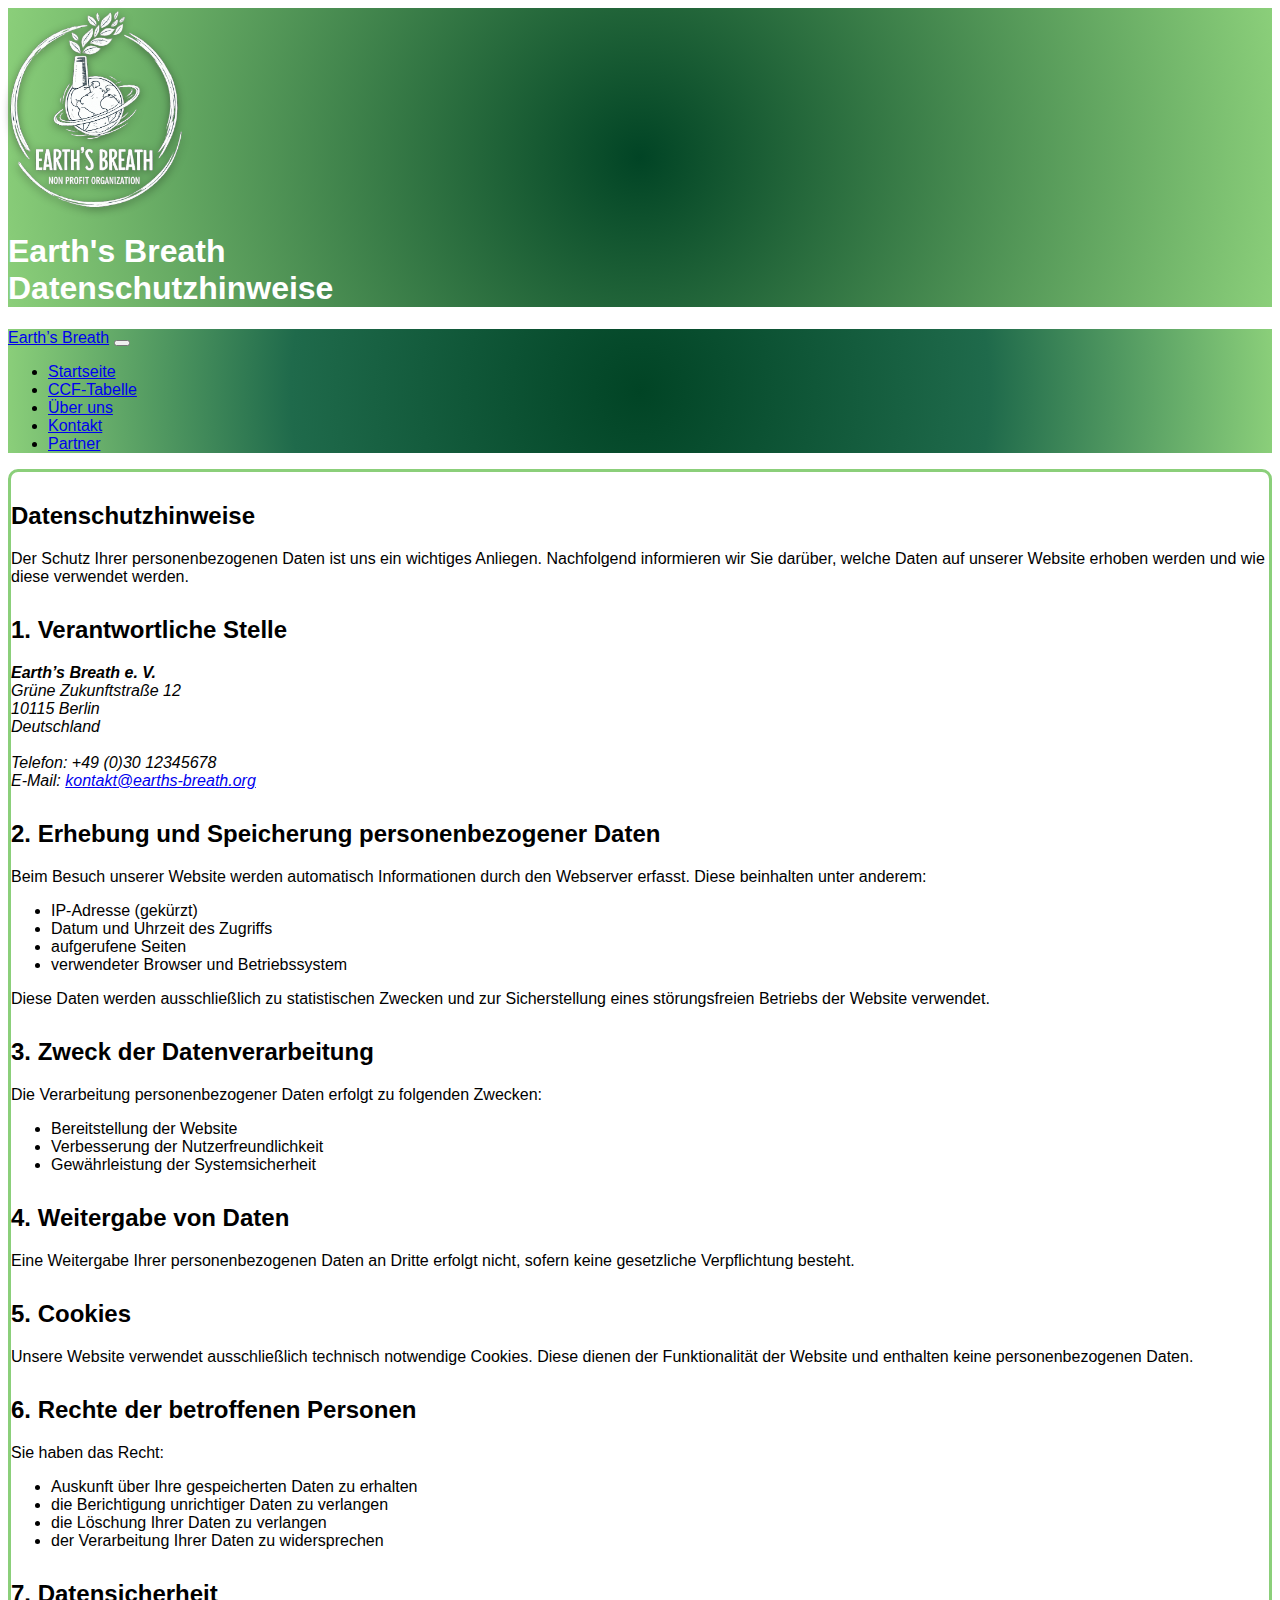
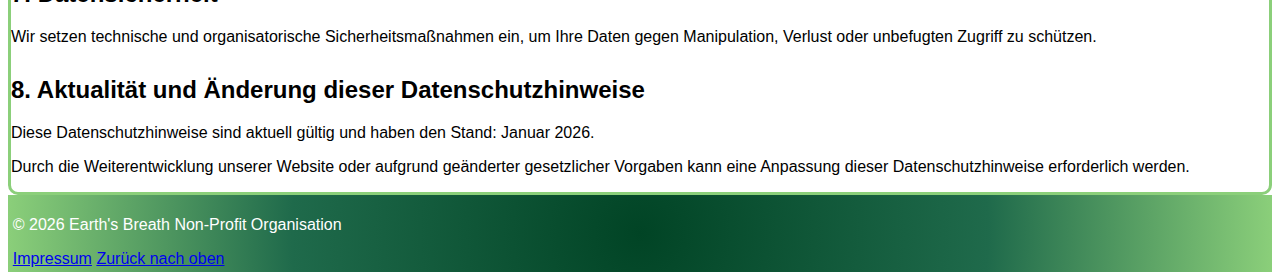
<file: pages/datenschutz.html>
<!DOCTYPE html>
<html lang="de">
<head>
    <meta charset="UTF-8">
    <meta name="viewport" content="width=device-width, initial-scale=1.0">
    <title>Datenschutzhinweise - Earth’s Breath</title>
    <link rel="icon" type="image/x-icon" href="../img/favicon/favicon.ico">
        <!-- Bootstrap CSS (CDN) -->
    <!-- Bootstrap JS (CDN) -->
  <link href="https://cdn.jsdelivr.net/npm/bootstrap@5.3.8/dist/css/bootstrap.min.css" 
        rel="stylesheet"
        integrity="sha384-sRIl4kxILFvY47J16cr9ZwB07vP4J8+LH7qKQnuqkuIAvNWLzeN8tE5YBujZqJLB" 
        crossorigin="anonymous">
  <!-- Bootstrap JS (CDN) -->
  <script src="https://cdn.jsdelivr.net/npm/bootstrap@5.3.8/dist/js/bootstrap.bundle.min.js"
    integrity="sha384-FKyoEForCGlyvwx9Hj09JcYn3nv7wiPVlz7YYwJrWVcXK/BmnVDxM+D2scQbITxI"
    crossorigin="anonymous">
  </script>
    <!--Link to an external CSS file-->
    <link rel="stylesheet" href="../styles.css">
    <!--Link to an external JavaScript file; defer attribute makes sure the script is executed after the HTML is fully parsed-->
  <script src="../script.js" defer></script>
</head>

<body data-bs-spy="scroll" data-bs-target="#inhaltsNav" data-bs-offset="120">
    <header id="top" class="container-fluid py-2"> <!-- Bootstrap Container-fluid für volle Breite, py-3 für vertikales Padding, mb-3 für unteren Margin -->
        <div class="container"> <!-- Container, damit header am Rest der Seite links anliegt -->
            <!-- Bootstrap d-flex mit align-items-center für Logo & Überschrift in einer Zeile -->
            <div class="d-flex align-items-center gap-3">
                <img 
                class="img-fluid" 
                src="../img/Logo_ohne_background-kleiner.PNG" 
                alt="NPO Logo"
                style="max-width: 180px;"> 
                <!-- Bootstrap img-fluid Klasse für responsive Bilder -->
                <h1>
                Earth's Breath <br>
                Datenschutzhinweise
                </h1>
            </div>
        </div>
                
    </header>

<!-- Navigation Bar: Ziel der Organisation / Was zeigt eine CO₂-Bilanz? /  Filter / CO₂-Tabelle / Ausblick PCF! / Weitere Infos-->
  <nav class="navbar navbar-expand-lg navbar-dark sticky-top navbar-sticky" aria-label="Hauptnavigation"> 
  <!-- Bootstrap Navbar Klassen für responsive Navigation, sticky-top für klebende Navbar, aria-label gibt einem Element 
   einen zugänglichen Namen für Screenreader -->

    <div class="container">
      <a class="navbar-brand" href="../index.html">Earth’s Breath</a>
      <button class="navbar-toggler" type="button" data-bs-toggle="collapse" data-bs-target="#mainNav"
        aria-controls="mainNav" aria-expanded="false" aria-label="Navigation umschalten">
        <span class="navbar-toggler-icon"></span>
      </button>

      <div class="collapse navbar-collapse" id="mainNav">
        <ul class="navbar-nav text-end text-lg-start"> <!-- text-end für rechtsbündige Links im Burger-Menü, text-lg-start für linksbündige Links ab lg (Desktop größe) -->
          <li class="nav-item">
            <a class="nav-link" href="../index.html">Startseite</a>
          </li>
          <li class="nav-item">
            <a class="nav-link" href="ccf-table.html" >CCF-Tabelle</a>
          </li>
          <li class="nav-item">
            <a class="nav-link" href="aboutUs.html">Über uns</a>
          </li>
          <li class="nav-item">
            <a class="nav-link" href="impressum.html#kontakt">Kontakt</a>
          </li>
         <li class="nav-item">
            <a class="nav-link" href="partner.html">Partner</a>
          </li>
        </ul>
      </div>
    </div>
  </nav>

    <main class="container my-4">
        <section>
            <h2>Datenschutzhinweise</h2>

            <p>
                Der Schutz Ihrer personenbezogenen Daten ist uns ein wichtiges Anliegen.
                Nachfolgend informieren wir Sie darüber, welche Daten auf unserer Website
                erhoben werden und wie diese verwendet werden.
            </p>

            <h2>1. Verantwortliche Stelle</h2>
            <address>
                <strong>Earth’s Breath e. V.</strong><br>
                Grüne Zukunftstraße 12<br>
                10115 Berlin<br>
                Deutschland<br><br>

                Telefon: +49 (0)30 12345678<br>
                E-Mail: <a href="mailto:kontakt@earths-breath.org">kontakt@earths-breath.org</a>
            </address>

            <h2>2. Erhebung und Speicherung personenbezogener Daten</h2>
            <p>
                Beim Besuch unserer Website werden automatisch Informationen durch den
                Webserver erfasst. Diese beinhalten unter anderem:
            </p>
            <ul>
                <li>IP-Adresse (gekürzt)</li>
                <li>Datum und Uhrzeit des Zugriffs</li>
                <li>aufgerufene Seiten</li>
                <li>verwendeter Browser und Betriebssystem</li>
            </ul>

            <p>
                Diese Daten werden ausschließlich zu statistischen Zwecken und zur
                Sicherstellung eines störungsfreien Betriebs der Website verwendet.
            </p>

            <h2>3. Zweck der Datenverarbeitung</h2>
            <p>
                Die Verarbeitung personenbezogener Daten erfolgt zu folgenden Zwecken:
            </p>
            <ul>
                <li>Bereitstellung der Website</li>
                <li>Verbesserung der Nutzerfreundlichkeit</li>
                <li>Gewährleistung der Systemsicherheit</li>
            </ul>

            <h2>4. Weitergabe von Daten</h2>
            <p>
                Eine Weitergabe Ihrer personenbezogenen Daten an Dritte erfolgt nicht,
                sofern keine gesetzliche Verpflichtung besteht.
            </p>

            <h2>5. Cookies</h2>
            <p>
                Unsere Website verwendet ausschließlich technisch notwendige Cookies.
                Diese dienen der Funktionalität der Website und enthalten keine
                personenbezogenen Daten.
            </p>

            <h2>6. Rechte der betroffenen Personen</h2>
            <p>
                Sie haben das Recht:
            </p>
            <ul>
                <li>Auskunft über Ihre gespeicherten Daten zu erhalten</li>
                <li>die Berichtigung unrichtiger Daten zu verlangen</li>
                <li>die Löschung Ihrer Daten zu verlangen</li>
                <li>der Verarbeitung Ihrer Daten zu widersprechen</li>
            </ul>

            <h2>7. Datensicherheit</h2>
            <p>
                Wir setzen technische und organisatorische Sicherheitsmaßnahmen ein,
                um Ihre Daten gegen Manipulation, Verlust oder unbefugten Zugriff zu schützen.
            </p>

            <h2>8. Aktualität und Änderung dieser Datenschutzhinweise</h2>
            <p>
                Diese Datenschutzhinweise sind aktuell gültig und haben den Stand:
                Januar 2026.
            </p>

            <p>
                Durch die Weiterentwicklung unserer Website oder aufgrund geänderter
                gesetzlicher Vorgaben kann eine Anpassung dieser Datenschutzhinweise
                erforderlich werden.
            </p>
        </section>
    </main>

    <footer class="container-fluid text-center py-3 mt-4">
            <p>&copy; 2026 Earth's Breath Non-Profit Organisation</p>
        <div class="d-flex justify-content-center gap-3 flex-wrap">
            <a href="impressum.html">Impressum</a>
            <a href="#top">Zurück nach oben</a>
        </div>
    </footer>
</body>
</html>
</file>
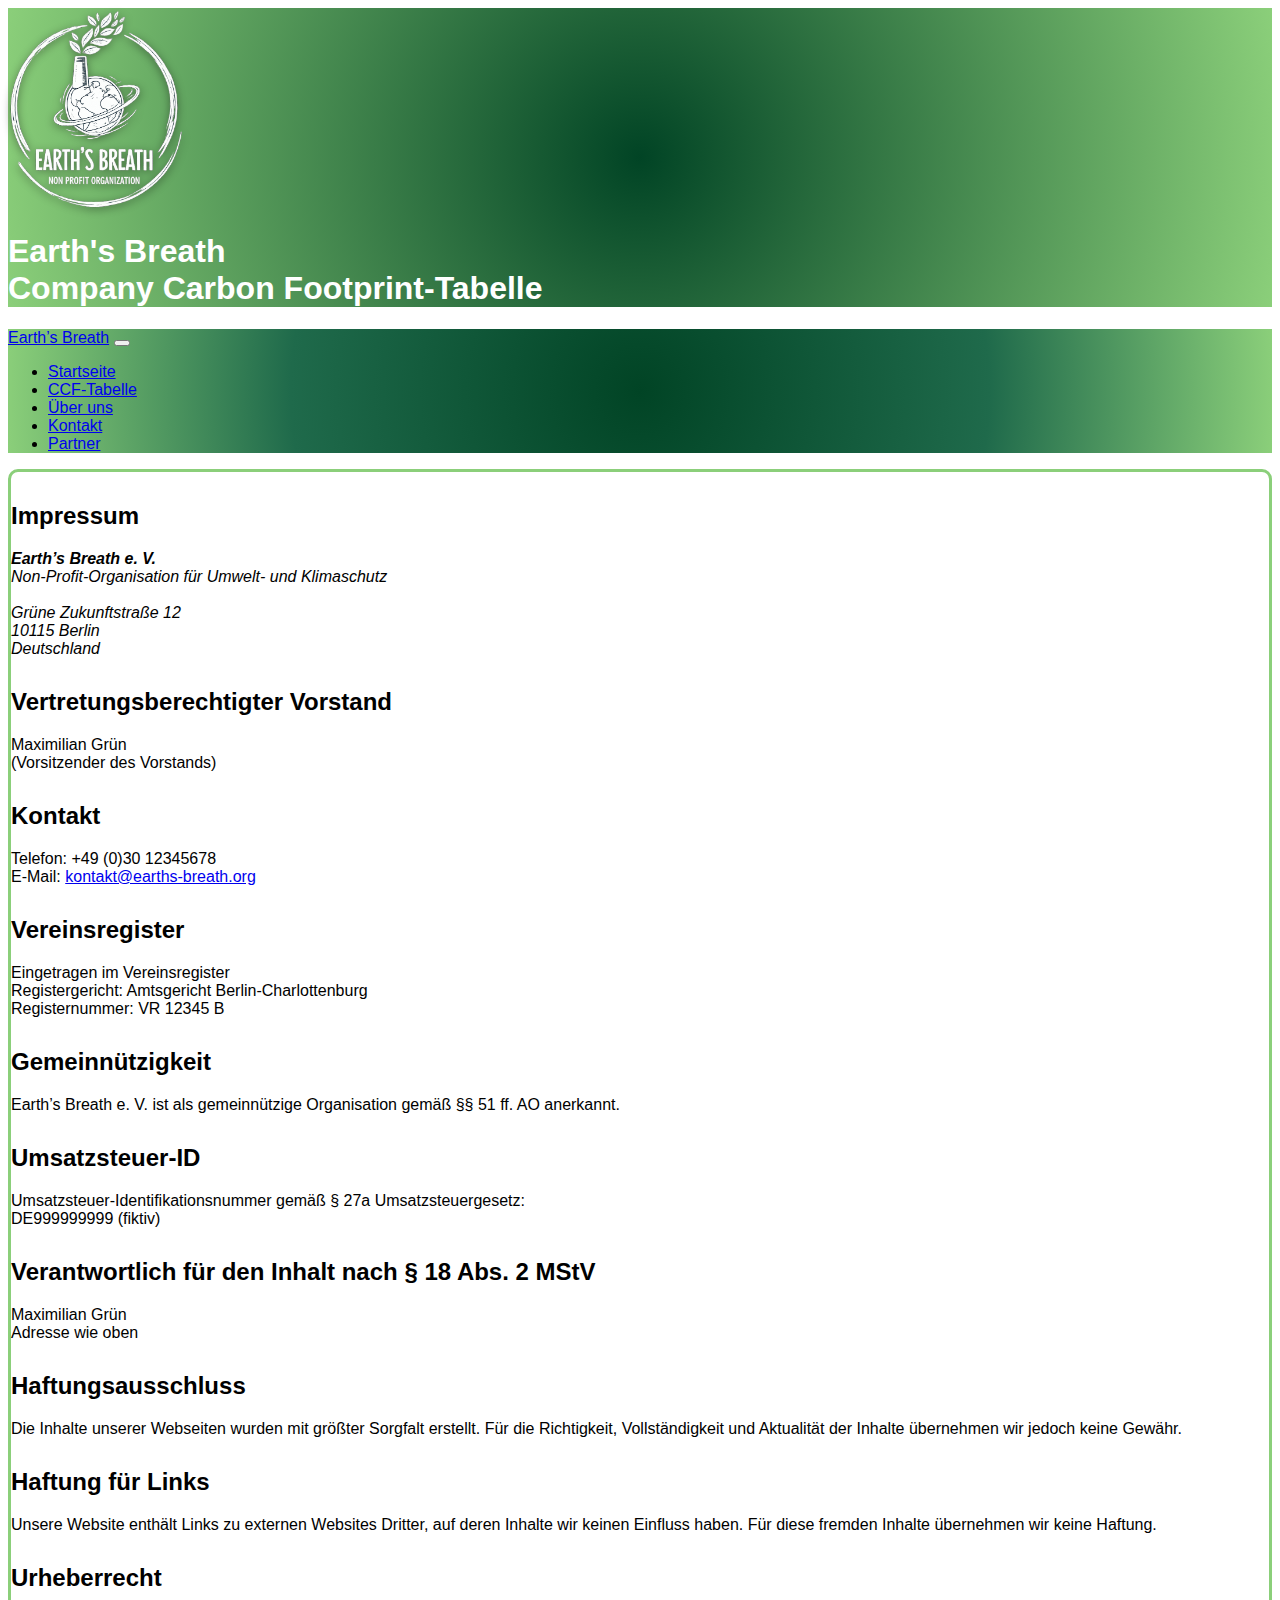
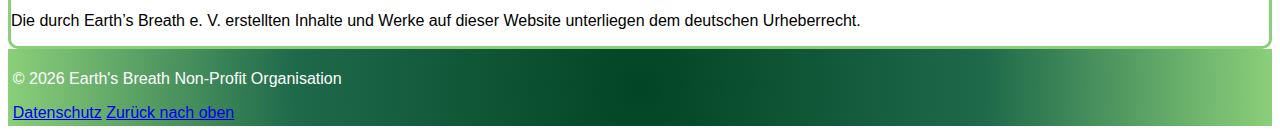
<file: pages/impressum.html>
<!DOCTYPE html>
<html lang="en">
<head>
    <meta charset="UTF-8">
    <meta name="viewport" content="width=device-width, initial-scale=1.0">
    <title>Impressum | Earth’s Breath´s NPO</title>
    <link rel="icon" type="image/x-icon" href="../img/favicon/favicon.ico">
        <!-- Bootstrap CSS (CDN) -->
     <!-- Bootstrap JS (CDN) -->
  <link href="https://cdn.jsdelivr.net/npm/bootstrap@5.3.8/dist/css/bootstrap.min.css" 
        rel="stylesheet"
        integrity="sha384-sRIl4kxILFvY47J16cr9ZwB07vP4J8+LH7qKQnuqkuIAvNWLzeN8tE5YBujZqJLB" 
        crossorigin="anonymous">
  <!-- Bootstrap JS (CDN) -->
  <script src="https://cdn.jsdelivr.net/npm/bootstrap@5.3.8/dist/js/bootstrap.bundle.min.js"
    integrity="sha384-FKyoEForCGlyvwx9Hj09JcYn3nv7wiPVlz7YYwJrWVcXK/BmnVDxM+D2scQbITxI"
    crossorigin="anonymous">
  </script>
    <!--Link to an external CSS file-->
    <link rel="stylesheet" href="../styles.css">
    <!--Link to an external JavaScript file; defer attribute makes sure the script is executed after the HTML is fully parsed-->
  <script src="../script.js" defer></script>
</head>

<body data-bs-spy="scroll" data-bs-target="#inhaltsNav" data-bs-offset="120">
  <header id="top" class="container-fluid py-2"> <!-- Bootstrap Container-fluid für volle Breite, py-3 für vertikales Padding, mb-3 für unteren Margin -->
    <div class="container"> <!-- Container, damit header am Rest der Seite links anliegt -->
    <!-- Bootstrap d-flex mit align-items-center für Logo & Überschrift in einer Zeile -->
            <div class="d-flex align-items-center gap-3">
                <img 
                class="img-fluid" 
                src="../img/Logo_ohne_background-kleiner.PNG" 
                alt="NPO Logo"
                style="max-width: 180px;"> 
                <!-- Bootstrap img-fluid Klasse für responsive Bilder -->
            
                <h1>
                Earth's Breath <br>
                Company Carbon Footprint-Tabelle
                </h1>
            </div>
        </div>
    </header>

 <!-- Navigation Bar: Ziel der Organisation / Was zeigt eine CO₂-Bilanz? /  Filter / CO₂-Tabelle / Ausblick PCF! / Weitere Infos-->
  <nav class="navbar navbar-expand-lg navbar-dark sticky-top navbar-sticky" aria-label="Hauptnavigation"> 
  <!-- Bootstrap Navbar Klassen für responsive Navigation, sticky-top für klebende Navbar, aria-label gibt einem Element 
   einen zugänglichen Namen für Screenreader -->

    <div class="container">
      <a class="navbar-brand" href="../index.html">Earth’s Breath</a>
      <button class="navbar-toggler" type="button" data-bs-toggle="collapse" data-bs-target="#mainNav"
        aria-controls="mainNav" aria-expanded="false" aria-label="Navigation umschalten">
        <span class="navbar-toggler-icon"></span>
      </button>

      <div class="collapse navbar-collapse" id="mainNav">
        <ul class="navbar-nav text-end text-lg-start"> <!-- text-end für rechtsbündige Links im Burger-Menü, text-lg-start für linksbündige Links ab lg (Desktop größe) -->
          <li class="nav-item">
            <a class="nav-link" href="../index.html">Startseite</a>
          </li>
          <li class="nav-item">
            <a class="nav-link" href="ccf-table.html" >CCF-Tabelle</a>
          </li>
          <li class="nav-item">
            <a class="nav-link" href="aboutUs.html">Über uns</a>
          </li>
          <li class="nav-item">
            <a class="nav-link" href="impressum.html#kontakt">Kontakt</a>
          </li>
          <li class="nav-item">
            <a class="nav-link" href="partner.html">Partner</a>
          </li>
        </ul>
      </div>
    </div>
  </nav> 

<main class="container my-4">
        <section>
            <h2>Impressum</h2>
            <address>
                <strong>Earth’s Breath e. V.</strong><br>
                Non-Profit-Organisation für Umwelt- und Klimaschutz<br><br>

                Grüne Zukunftstraße 12<br>
                10115 Berlin<br>
                Deutschland
            </address>

             <h2>Vertretungsberechtigter Vorstand</h2>
            <p>
                Maximilian Grün<br>
                (Vorsitzender des Vorstands)
            </p>
            <h2 id="kontakt">Kontakt</h2>
            <p>
                Telefon: +49 (0)30 12345678<br>
                E-Mail: <a href="mailto:kontakt@earths-breath.org">kontakt@earths-breath.org</a>
            </p>

            <h2>Vereinsregister</h2>
            <p>
                Eingetragen im Vereinsregister<br>
                Registergericht: Amtsgericht Berlin-Charlottenburg<br>
                Registernummer: VR 12345 B
            </p>

            <h2>Gemeinnützigkeit</h2>
            <p>
                Earth’s Breath e. V. ist als gemeinnützige Organisation gemäß §§ 51 ff. AO anerkannt.
            </p>

            <h2>Umsatzsteuer-ID</h2>
            <p>
                Umsatzsteuer-Identifikationsnummer gemäß § 27a Umsatzsteuergesetz:<br>
                DE999999999 (fiktiv)
            </p>

            <h2>Verantwortlich für den Inhalt nach § 18 Abs. 2 MStV</h2>
            <p>
                Maximilian Grün<br>
                Adresse wie oben
            </p>

            <h2>Haftungsausschluss</h2>
            <p>
                Die Inhalte unserer Webseiten wurden mit größter Sorgfalt erstellt.
                Für die Richtigkeit, Vollständigkeit und Aktualität der Inhalte übernehmen wir jedoch keine Gewähr.
            </p>

            <h2>Haftung für Links</h2>
            <p>
                Unsere Website enthält Links zu externen Websites Dritter, auf deren Inhalte wir keinen Einfluss haben.
                Für diese fremden Inhalte übernehmen wir keine Haftung.
            </p>

            <h2>Urheberrecht</h2>
            <p>
                Die durch Earth’s Breath e. V. erstellten Inhalte und Werke auf dieser Website
                unterliegen dem deutschen Urheberrecht.
            </p>
        </section>
    </main>
    <footer class="container-fluid text-center py-3 mt-4">
            <p>&copy; 2026 Earth's Breath Non-Profit Organisation</p>
        <div class="d-flex justify-content-center gap-3 flex-wrap">
            <a href="datenschutz.html">Datenschutz</a>
            <a href="#top">Zurück nach oben</a>
        </div>
    </footer>
</body>
</html>
</file>
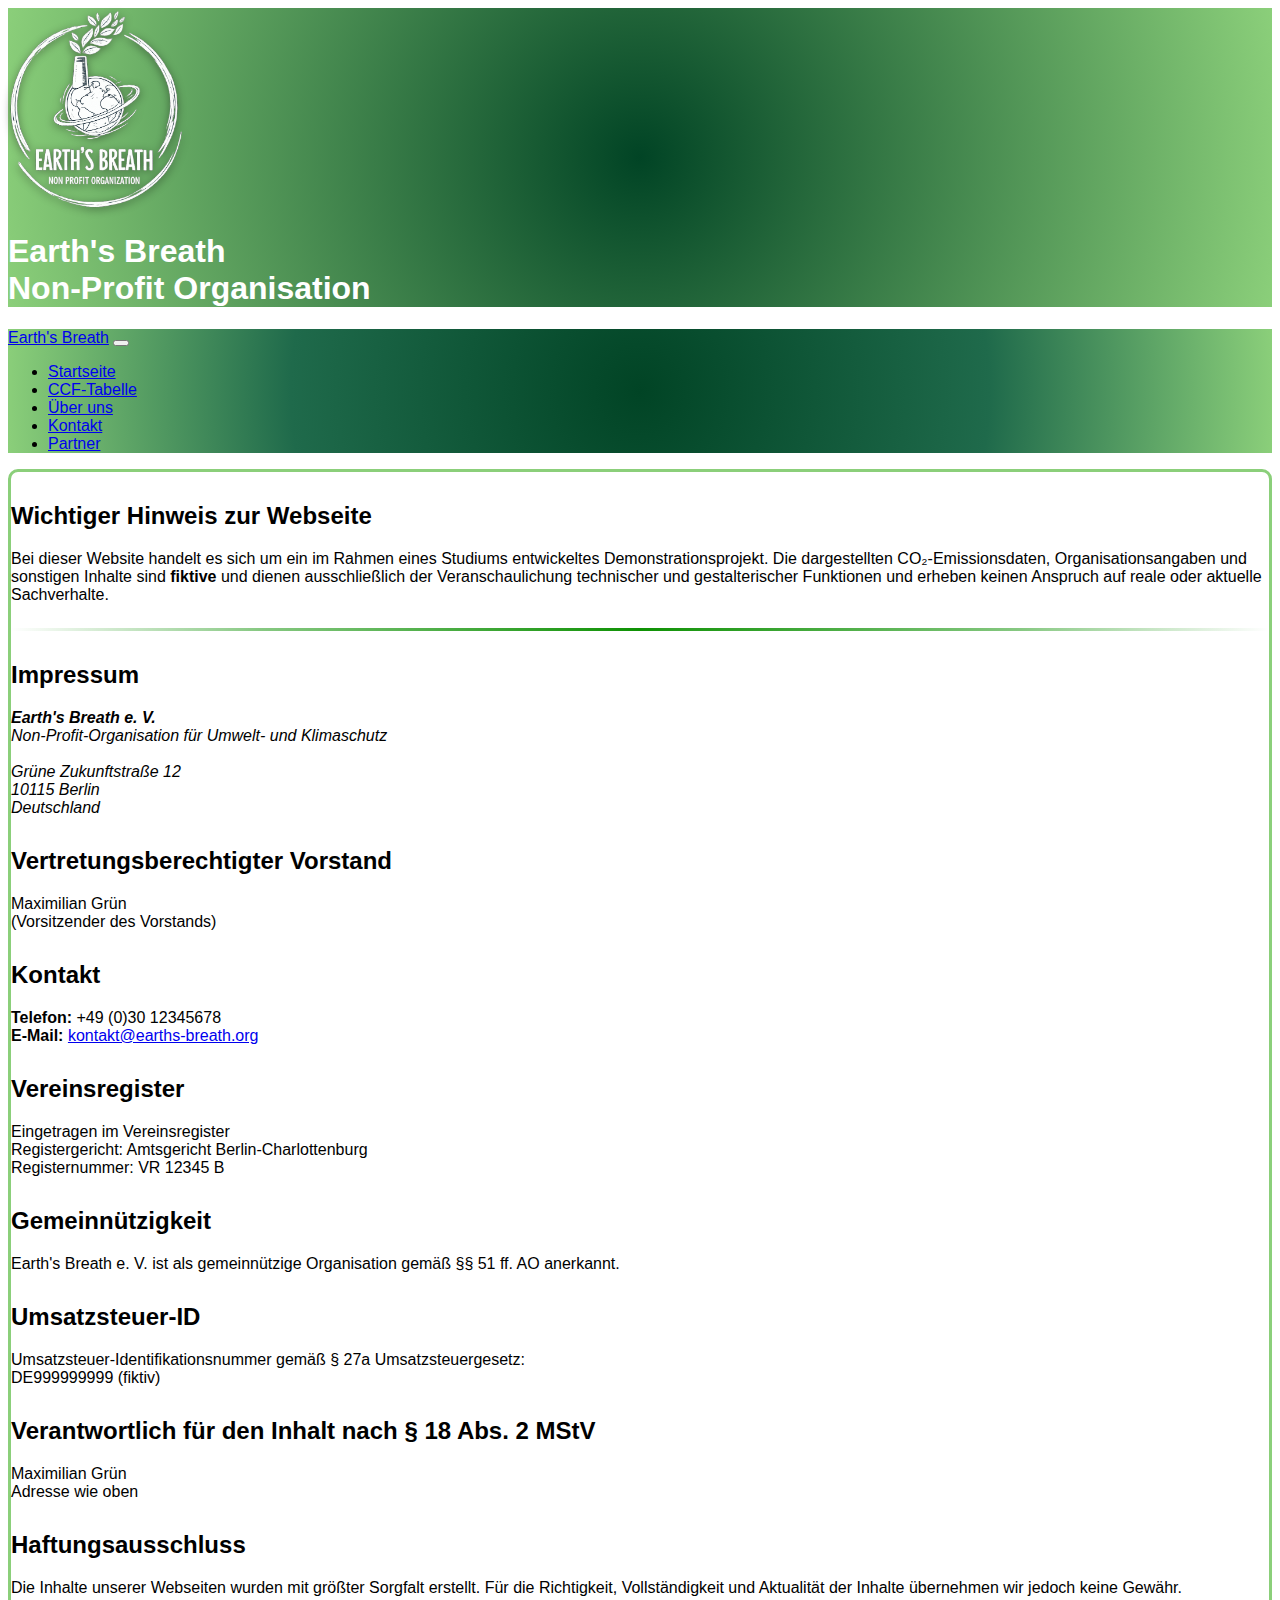
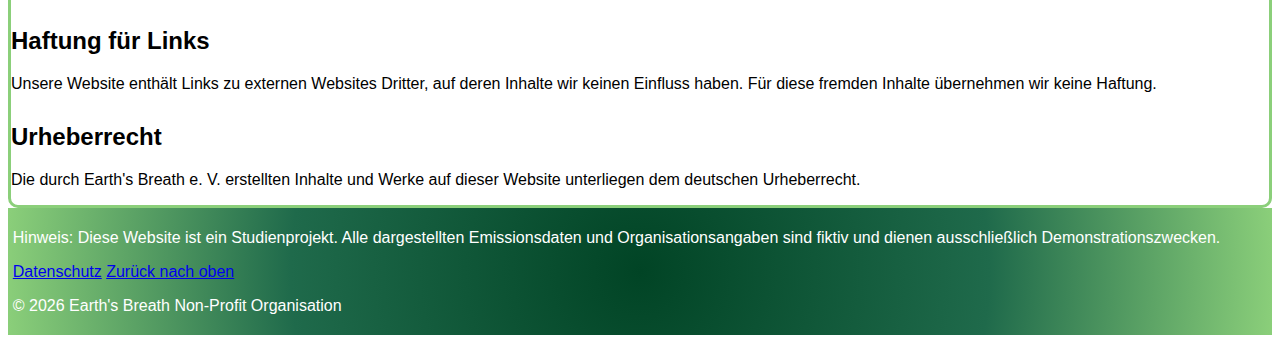
<file: pages/legalNotice.html>
<!doctype html>
<html lang="de" dir="ltr">
  <head>
    <meta charset="UTF-8" />
    <meta name="viewport" content="width=device-width, initial-scale=1.0" />
    <meta
      name="description"
      content="Öffentliches Transparenzportal für den CO₂-Fußabdruck (CCF) von Firmen und Ländern"
    />
    <meta
      name="keywords"
      content="Fußabdruck, CO2, CO₂, Umwelt, CCF, PCF, Emissionen, Impressum, Legal Notice"
    />
    <title>Legal Notice - Earth's Breath</title>
    <link rel="icon" type="image/x-icon" href="../img/favicon/favicon.ico" />
    <!-- Bootstrap CSS (CDN) -->
    <link
      href="https://cdn.jsdelivr.net/npm/bootstrap@5.3.8/dist/css/bootstrap.min.css"
      rel="stylesheet"
      integrity="sha384-sRIl4kxILFvY47J16cr9ZwB07vP4J8+LH7qKQnuqkuIAvNWLzeN8tE5YBujZqJLB"
      crossorigin="anonymous"
    />
    <!-- Bootstrap JS (CDN) -->
    <script
      src="https://cdn.jsdelivr.net/npm/bootstrap@5.3.8/dist/js/bootstrap.bundle.min.js"
      integrity="sha384-FKyoEForCGlyvwx9Hj09JcYn3nv7wiPVlz7YYwJrWVcXK/BmnVDxM+D2scQbITxI"
      crossorigin="anonymous"
    ></script>
    <!--Link Link zu externer CSS Datei -->
    <link rel="stylesheet" href="../styles.css" />
  </head>

  <body>
    <header id="top" class="container-fluid py-2">
      <!-- Bootstrap Container-fluid für volle Breite, py-3 für vertikales Padding, mb-3 für unteren Margin -->
      <div class="container">
        <!-- Container, damit header am Rest der Seite links anliegt -->
        <!-- Bootstrap d-flex mit align-items-center für Logo & Überschrift in einer Zeile -->
        <div
          class="row flex-column flex-md-row align-items-center align-items-md-center gap-3"
        >
          <div class="col-12 col-md-auto text-center text-md-start">
            <img
              class="img-fluid header-logo"
              src="../img/Logo-NPO.PNG"
              alt="Logo der NPO Earth's Breath"
            />
          </div>

          <div class="col-12 col-md">
            <h1 class="text-center text-md-start">
              Earth's Breath <br />
              Non-Profit Organisation
            </h1>
          </div>
        </div>
      </div>
    </header>

    <!-- Navigation Bar: Ziel der Organisation / Was zeigt eine CO₂-Bilanz? /  Filter / CO₂-Tabelle / Ausblick PCF! / Weitere Infos-->
    <nav
      class="navbar navbar-expand-lg navbar-dark sticky-top navbar-sticky"
      aria-label="Hauptnavigation"
    >
      <!-- Bootstrap Navbar Klassen für responsive Navigation, sticky-top für klebende Navbar, aria-label gibt einem Element 
   einen zugänglichen Namen für Screenreader -->

      <div class="container">
        <a class="navbar-brand" href="../index.html">Earth's Breath</a>
        <button
          class="navbar-toggler"
          type="button"
          data-bs-toggle="collapse"
          data-bs-target="#mainNav"
          aria-controls="mainNav"
          aria-expanded="false"
          aria-label="Navigation umschalten"
        >
          <span class="navbar-toggler-icon"></span>
        </button>

        <div class="collapse navbar-collapse" id="mainNav">
          <ul class="navbar-nav text-end text-lg-start">
            <!-- text-end für rechtsbündige Links im Burger-Menü, text-lg-start für linksbündige Links ab lg (Desktop größe) -->
            <li class="nav-item">
              <a class="nav-link" href="../index.html">Startseite</a>
            </li>
            <li class="nav-item">
              <a class="nav-link" href="ccf-table.html">CCF-Tabelle</a>
            </li>
            <li class="nav-item">
              <a class="nav-link" href="aboutUs.html">Über uns</a>
            </li>
            <li class="nav-item">
              <a class="nav-link" href="legalNotice.html#kontakt">Kontakt</a>
            </li>
            <li class="nav-item">
              <a class="nav-link" href="partners.html">Partner</a>
            </li>
          </ul>
        </div>
      </div>
    </nav>

    <main class="container my-4">
      <section>
        <h2 class="mt-0 mb-3">Wichtiger Hinweis zur Webseite</h2>
        <p>
          Bei dieser Website handelt es sich um ein im Rahmen eines Studiums
          entwickeltes Demonstrationsprojekt. Die dargestellten
          CO₂-Emissionsdaten, Organisationsangaben und sonstigen Inhalte sind
          <strong>fiktive</strong> und dienen ausschließlich der
          Veranschaulichung technischer und gestalterischer Funktionen und
          erheben keinen Anspruch auf reale oder aktuelle Sachverhalte.
        </p>

        <div class="section-separator" aria-hidden="true"></div>

        <h2 class="mt-0 mb-3">Impressum</h2>
        <address>
          <strong>Earth's Breath e. V.</strong><br />
          Non-Profit-Organisation für Umwelt- und Klimaschutz<br /><br />

          Grüne Zukunftstraße 12<br />
          10115 Berlin<br />
          Deutschland
        </address>

        <h2>Vertretungsberechtigter Vorstand</h2>
        <p>
          Maximilian Grün<br />
          (Vorsitzender des Vorstands)
        </p>
        <h2 id="kontakt">Kontakt</h2>
        <p>
          <strong>Telefon:</strong> +49 (0)30 12345678<br />
          <strong>E-Mail:</strong>
          <a href="mailto:kontakt@earths-breath.org"
            >kontakt@earths-breath.org</a
          >
        </p>

        <h2>Vereinsregister</h2>
        <p>
          Eingetragen im Vereinsregister<br />
          Registergericht: Amtsgericht Berlin-Charlottenburg<br />
          Registernummer: VR 12345 B
        </p>

        <h2>Gemeinnützigkeit</h2>
        <p>
          Earth's Breath e. V. ist als gemeinnützige Organisation gemäß §§ 51
          ff. AO anerkannt.
        </p>

        <h2>Umsatzsteuer-ID</h2>
        <p>
          Umsatzsteuer-Identifikationsnummer gemäß § 27a Umsatzsteuergesetz:<br />
          DE999999999 (fiktiv)
        </p>

        <h2>Verantwortlich für den Inhalt nach § 18 Abs. 2 MStV</h2>
        <p>
          Maximilian Grün<br />
          Adresse wie oben
        </p>

        <h2>Haftungsausschluss</h2>
        <p>
          Die Inhalte unserer Webseiten wurden mit größter Sorgfalt erstellt.
          Für die Richtigkeit, Vollständigkeit und Aktualität der Inhalte
          übernehmen wir jedoch keine Gewähr.
        </p>

        <h2>Haftung für Links</h2>
        <p>
          Unsere Website enthält Links zu externen Websites Dritter, auf deren
          Inhalte wir keinen Einfluss haben. Für diese fremden Inhalte
          übernehmen wir keine Haftung.
        </p>

        <h2>Urheberrecht</h2>
        <p>
          Die durch Earth's Breath e. V. erstellten Inhalte und Werke auf dieser
          Website unterliegen dem deutschen Urheberrecht.
        </p>
      </section>
    </main>
    <footer class="container-fluid text-center mt-4 py-2">
      <!-- Bootstrap Container-fluid für volle Breite, text-center für zentrierten Text, mt-4 für oberen Margin, py-4 für vertikales Padding -->
      <p class="mb-1">
        Hinweis: Diese Website ist ein Studienprojekt. Alle dargestellten
        Emissionsdaten und Organisationsangaben sind fiktiv und dienen
        ausschließlich Demonstrationszwecken.
      </p>
      <div class="d-flex justify-content-center gap-3 flex-wrap mt-1 mb-2">
        <!-- Bootstrap d-flex für flexibles Box-Layout, justify-content-center für zentrierte Links, gap-3 für Abstand zwischen den Links, flex-wrap für Zeilenumbruch bei kleinen Bildschirmen, mb-2 für unteren Margin -->
        <a href="privacyPolicy.html">Datenschutz</a>
        <a href="#top">Zurück nach oben</a>
      </div>
      <p class="mb-0 small">
        &copy; 2026 Earth's Breath Non-Profit Organisation
      </p>
    </footer>
  </body>
</html>
</file>
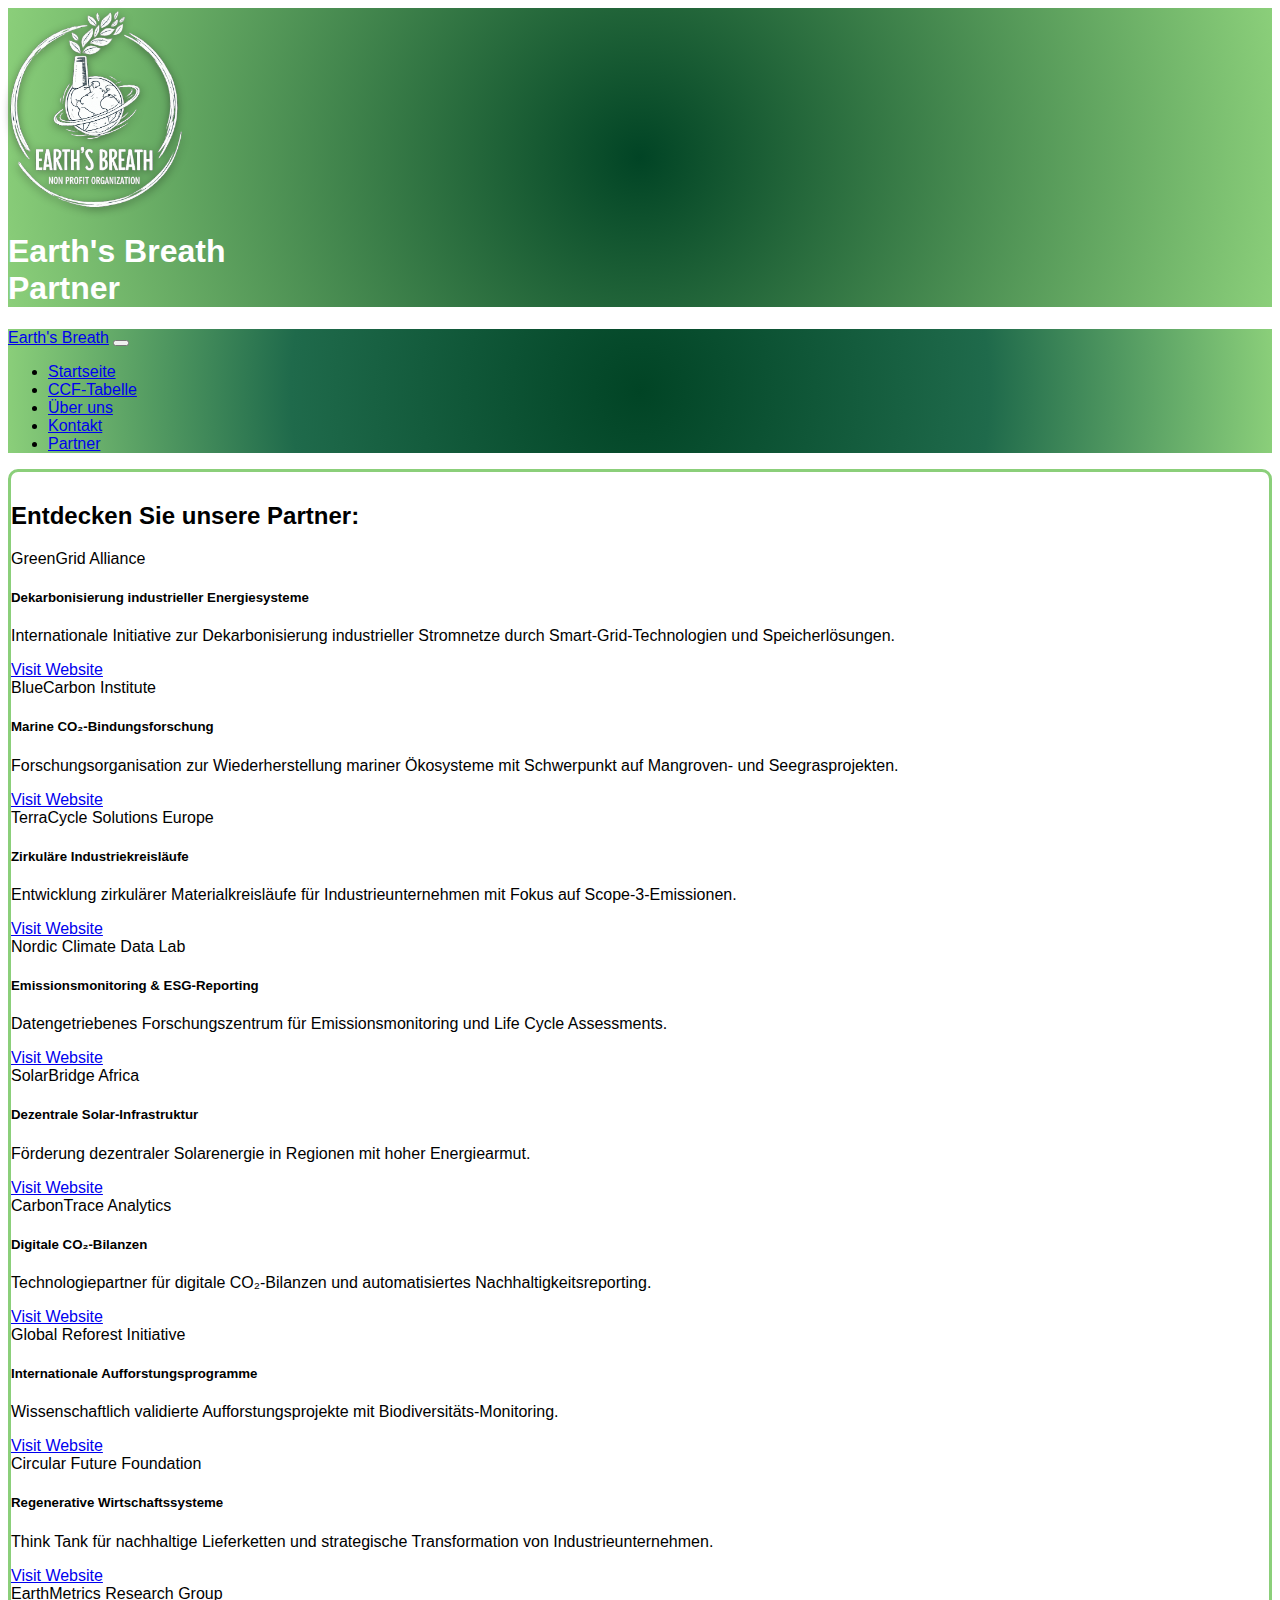
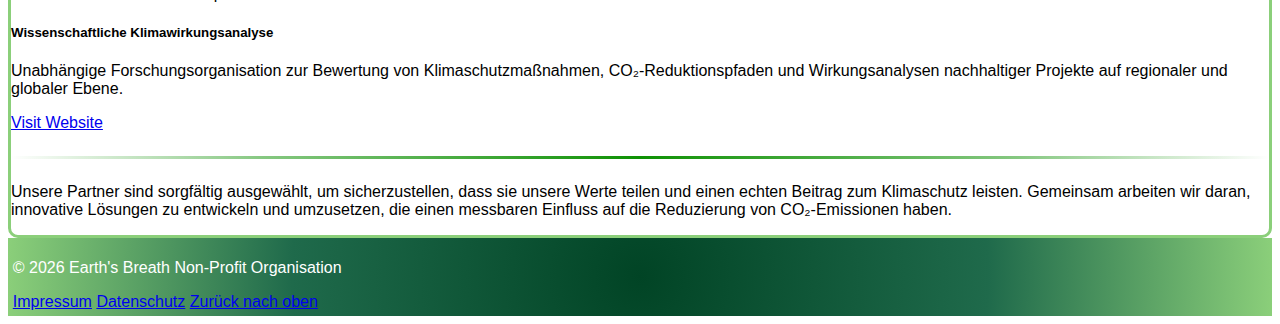
<file: pages/partner.html>
<!DOCTYPE html>
<html lang="de" dir="ltr">
<head>
<meta charset="UTF-8">
    <meta name="viewport" content="width=device-width, initial-scale=1.0">
    <title>Unsere Partner</title>
    <link rel="icon" type="image/x-icon" href="../img/favicon/favicon.ico">
  <meta name="description" content="Partner von Earth's Breath NPO">
  <meta name="keywords" content="Umwelt, Partner, Unternehmen, NPO, Non-Profit-Organisation">

    <!-- Bootstrap JS (CDN) -->
  <link href="https://cdn.jsdelivr.net/npm/bootstrap@5.3.8/dist/css/bootstrap.min.css" 
        rel="stylesheet"
        integrity="sha384-sRIl4kxILFvY47J16cr9ZwB07vP4J8+LH7qKQnuqkuIAvNWLzeN8tE5YBujZqJLB" 
        crossorigin="anonymous">
  <!-- Bootstrap JS (CDN) -->
  <script src="https://cdn.jsdelivr.net/npm/bootstrap@5.3.8/dist/js/bootstrap.bundle.min.js"
    integrity="sha384-FKyoEForCGlyvwx9Hj09JcYn3nv7wiPVlz7YYwJrWVcXK/BmnVDxM+D2scQbITxI"
    crossorigin="anonymous">
  </script>

  <!--Link to an external CSS file-->
  <link rel="stylesheet" href="../styles.css">

<!--Link to an external JavaScript file; defer attribute makes sure the script is executed after the HTML is fully parsed-->
  <script src="../script.js" defer></script>
</head>

<body data-bs-spy="scroll" data-bs-target="#inhaltsNav" data-bs-offset="120">
  <header id="top" class="container-fluid py-2"> <!-- Bootstrap Container-fluid für volle Breite, py-3 für vertikales Padding, mb-3 für unteren Margin -->
    <div class="container"> <!-- Container, damit header am Rest der Seite links anliegt -->
    <!-- Bootstrap d-flex mit align-items-center für Logo & Überschrift in einer Zeile -->
            <div class="d-flex align-items-center gap-3">
                <img 
                class="img-fluid" 
                src="../img/Logo_ohne_background-kleiner.PNG" 
                alt="NPO Logo"
                style="max-width: 180px;"> 
                <!-- Bootstrap img-fluid Klasse für responsive Bilder -->
            
                <h1>
                    Earth's Breath <br> Partner
                </h1>
            </div>
        </div>
    </header>

     <!-- Navigation Bar: Ziel der Organisation / Was zeigt eine CO₂-Bilanz? /  Filter / CO₂-Tabelle / Ausblick PCF! / Weitere Infos-->
  <nav class="navbar navbar-expand-lg navbar-dark sticky-top navbar-sticky" aria-label="Hauptnavigation"> 
  <!-- Bootstrap Navbar Klassen für responsive Navigation, sticky-top für klebende Navbar, aria-label gibt einem Element 
   einen zugänglichen Namen für Screenreader -->

    <div class="container">
      <a class="navbar-brand" href="../index.html">Earth's Breath</a>
      <button class="navbar-toggler" type="button" data-bs-toggle="collapse" data-bs-target="#mainNav"
        aria-controls="mainNav" aria-expanded="false" aria-label="Navigation umschalten">
        <span class="navbar-toggler-icon"></span>
      </button>

      <div class="collapse navbar-collapse" id="mainNav">
        <ul class="navbar-nav text-end text-lg-start"> <!-- text-end für rechtsbündige Links im Burger-Menü, text-lg-start für linksbündige Links ab lg (Desktop größe) -->
          <li class="nav-item">
            <a class="nav-link" href="../index.html">Startseite</a>
          </li>
          <li class="nav-item">
            <a class="nav-link" href="ccf-table.html">CCF-Tabelle</a>
          </li>
          <li class="nav-item">
            <a class="nav-link" href="aboutUs.html">Über uns</a>
          </li>
          <li class="nav-item">
            <a class="nav-link" href="impressum.html#kontakt">Kontakt</a>
          </li>
          <li class="nav-item">
            <a class="nav-link" href="partner.html" aria-current="page">Partner</a>
          </li>
        </ul>
      </div>
    </div>
  </nav>

  <div class="container my-4 px-4 px-sm-0">
    <main id="main" class="col-12" aria-label="Hauptinhalt"> <!-- Hauptinhalt der Seite, col-12 für volle Breite -->
    <section class="container"> <!-- Bootstrap Container für zentrierten Inhalt, my-5 für vertikales Margin -->
        <h2>Entdecken Sie unsere Partner:</h2>

    <div class="row g-3"> <!-- Bootstrap Row mit g-3 für Lücken zwischen den Karten -->

    <!-- Card 1 -->
    <div class="col-12 col-md-6 col-lg-4">
      <div class="card text-bg-success h-100"> <!-- h-100 Klasse sorgt dafür, dass die Karte die volle Höhe der Spalte einnimmt, damit alle Karten in einer Reihe gleich hoch sind -->
        <div class="card-header">GreenGrid Alliance</div>
        <div class="card-body d-flex flex-column"> <!-- d-flex flex-column sorgt dafür, dass der Inhalt der Karte vertikal angeordnet wird, mt-auto auf dem Button sorgt dafür, dass er immer am unteren Rand der Karte bleibt -->
          <h5 class="card-title">Dekarbonisierung industrieller Energiesysteme</h5>
          <p class="card-text">
            Internationale Initiative zur Dekarbonisierung industrieller Stromnetze durch Smart-Grid-Technologien und Speicherlösungen.
          </p>
          <a href="https://www.greengrid-alliance.org" class="btn btn-primary mt-auto" target="_blank">Visit Website</a>
        </div>
      </div>
    </div>

    <!-- Card 2 -->
    <div class="col-12 col-md-6 col-lg-4">
      <div class="card text-bg-success h-100">
        <div class="card-header">BlueCarbon Institute</div>
        <div class="card-body d-flex flex-column">
          <h5 class="card-title">Marine CO₂-Bindungsforschung</h5>
          <p class="card-text">
            Forschungsorganisation zur Wiederherstellung mariner Ökosysteme mit Schwerpunkt auf Mangroven- und Seegrasprojekten.
          </p>
          <a href="https://www.bluecarbon-institute.org" class="btn btn-primary mt-auto" target="_blank">Visit Website</a>
        </div>
      </div>
    </div>

    <!-- Card 3 -->
    <div class="col-12 col-md-6 col-lg-4">
      <div class="card text-bg-success h-100">
        <div class="card-header">TerraCycle Solutions Europe</div>
        <div class="card-body d-flex flex-column">
          <h5 class="card-title">Zirkuläre Industriekreisläufe</h5>
          <p class="card-text">
            Entwicklung zirkulärer Materialkreisläufe für Industrieunternehmen mit Fokus auf Scope-3-Emissionen.
          </p>
          <a href="https://www.terracycle-solutions.eu" class="btn btn-primary mt-auto" target="_blank">Visit Website</a>
        </div>
      </div>
    </div>

    <!-- Card 4 -->
    <div class="col-12 col-md-6 col-lg-4">
      <div class="card text-bg-success h-100">
        <div class="card-header">Nordic Climate Data Lab</div>
        <div class="card-body d-flex flex-column">
          <h5 class="card-title">Emissionsmonitoring & ESG-Reporting</h5>
          <p class="card-text">
            Datengetriebenes Forschungszentrum für Emissionsmonitoring und Life Cycle Assessments.
          </p>
          <a href="https://www.nordicclimatedatalab.com" class="btn btn-primary mt-auto" target="_blank">Visit Website</a>
        </div>
      </div>
    </div>

    <!-- Card 5 -->
    <div class="col-12 col-md-6 col-lg-4">
      <div class="card text-bg-success h-100">
        <div class="card-header">SolarBridge Africa</div>
        <div class="card-body d-flex flex-column">
          <h5 class="card-title">Dezentrale Solar-Infrastruktur</h5>
          <p class="card-text">
            Förderung dezentraler Solarenergie in Regionen mit hoher Energiearmut.
          </p>
          <a href="https://www.solarbridge-africa.org" class="btn btn-primary mt-auto" target="_blank">Visit Website</a>
        </div>
      </div>
    </div>

    <!-- Card 6 -->
    <div class="col-12 col-md-6 col-lg-4">
      <div class="card text-bg-success h-100">
        <div class="card-header">CarbonTrace Analytics</div>
        <div class="card-body d-flex flex-column">
          <h5 class="card-title">Digitale CO₂-Bilanzen</h5>
          <p class="card-text">
            Technologiepartner für digitale CO₂-Bilanzen und automatisiertes Nachhaltigkeitsreporting.
          </p>
          <a href="https://www.carbontrace-analytics.com" class="btn btn-primary mt-auto" target="_blank">Visit Website</a>
        </div>
      </div>
    </div>
       <!-- Card 7 -->
    <div class="col-12 col-md-6 col-lg-4">
      <div class="card text-bg-success h-100">
        <div class="card-header">Global Reforest Initiative</div>
        <div class="card-body d-flex flex-column">
          <h5 class="card-title">Internationale Aufforstungsprogramme</h5>
          <p class="card-text">
            Wissenschaftlich validierte Aufforstungsprojekte mit Biodiversitäts-Monitoring.
          </p>
          <a href="https://www.globalreforest.org" class="btn btn-primary mt-auto" target="_blank">Visit Website</a>
        </div>
      </div>
    </div>

    <!-- Card 8 -->
    <div class="col-12 col-md-6 col-lg-4">
      <div class="card text-bg-success h-100">
        <div class="card-header">Circular Future Foundation</div>
        <div class="card-body d-flex flex-column">
          <h5 class="card-title">Regenerative Wirtschaftssysteme</h5>
          <p class="card-text">
            Think Tank für nachhaltige Lieferketten und strategische Transformation von Industrieunternehmen.
          </p>
          <a href="https://www.circularfuture-foundation.org" class="btn btn-primary mt-auto" target="_blank">Visit Website</a>
        </div>
      </div>
    </div>

    <!-- Card 9 -->
    <div class="col-12 col-md-6 col-lg-4">
  <div class="card text-bg-success h-100">
    <div class="card-header">EarthMetrics Research Group</div>
    <div class="card-body d-flex flex-column">
      <h5 class="card-title">Wissenschaftliche Klimawirkungsanalyse</h5>
      <p class="card-text">
        Unabhängige Forschungsorganisation zur Bewertung von Klimaschutzmaßnahmen,
        CO₂-Reduktionspfaden und Wirkungsanalysen nachhaltiger Projekte auf regionaler
        und globaler Ebene.
      </p>
      <a href="https://www.earthmetrics-research.org" class="btn btn-primary mt-auto" target="_blank">
        Visit Website
      </a>
    </div>
  </div>
</div>
    </div> <!-- Ende der Row -->
    <div class="section-separator" aria-hidden="true"></div> <!-- Visuelle Trennung der Abschnitte, aria-hidden="true" damit Screenreader es ignorieren -->
    <p>
        Unsere Partner sind sorgfältig ausgewählt, um sicherzustellen, dass sie unsere Werte teilen und einen echten Beitrag zum Klimaschutz leisten. Gemeinsam arbeiten wir daran, innovative Lösungen zu entwickeln und umzusetzen, die einen messbaren Einfluss auf die Reduzierung von CO₂-Emissionen haben.
    </p>
    </section>
    </main>

    <footer class="container-fluid text-center py-3 mt-4">
            <p>&copy; 2026 Earth's Breath Non-Profit Organisation</p>
        <div class="d-flex justify-content-center gap-3 flex-wrap">
            <a href="impressum.html">Impressum</a>
            <a href="datenschutz.html">Datenschutz</a>
            <a href="#top">Zurück nach oben</a>
        </div>
    </footer> 
</body>
</html>
</file>
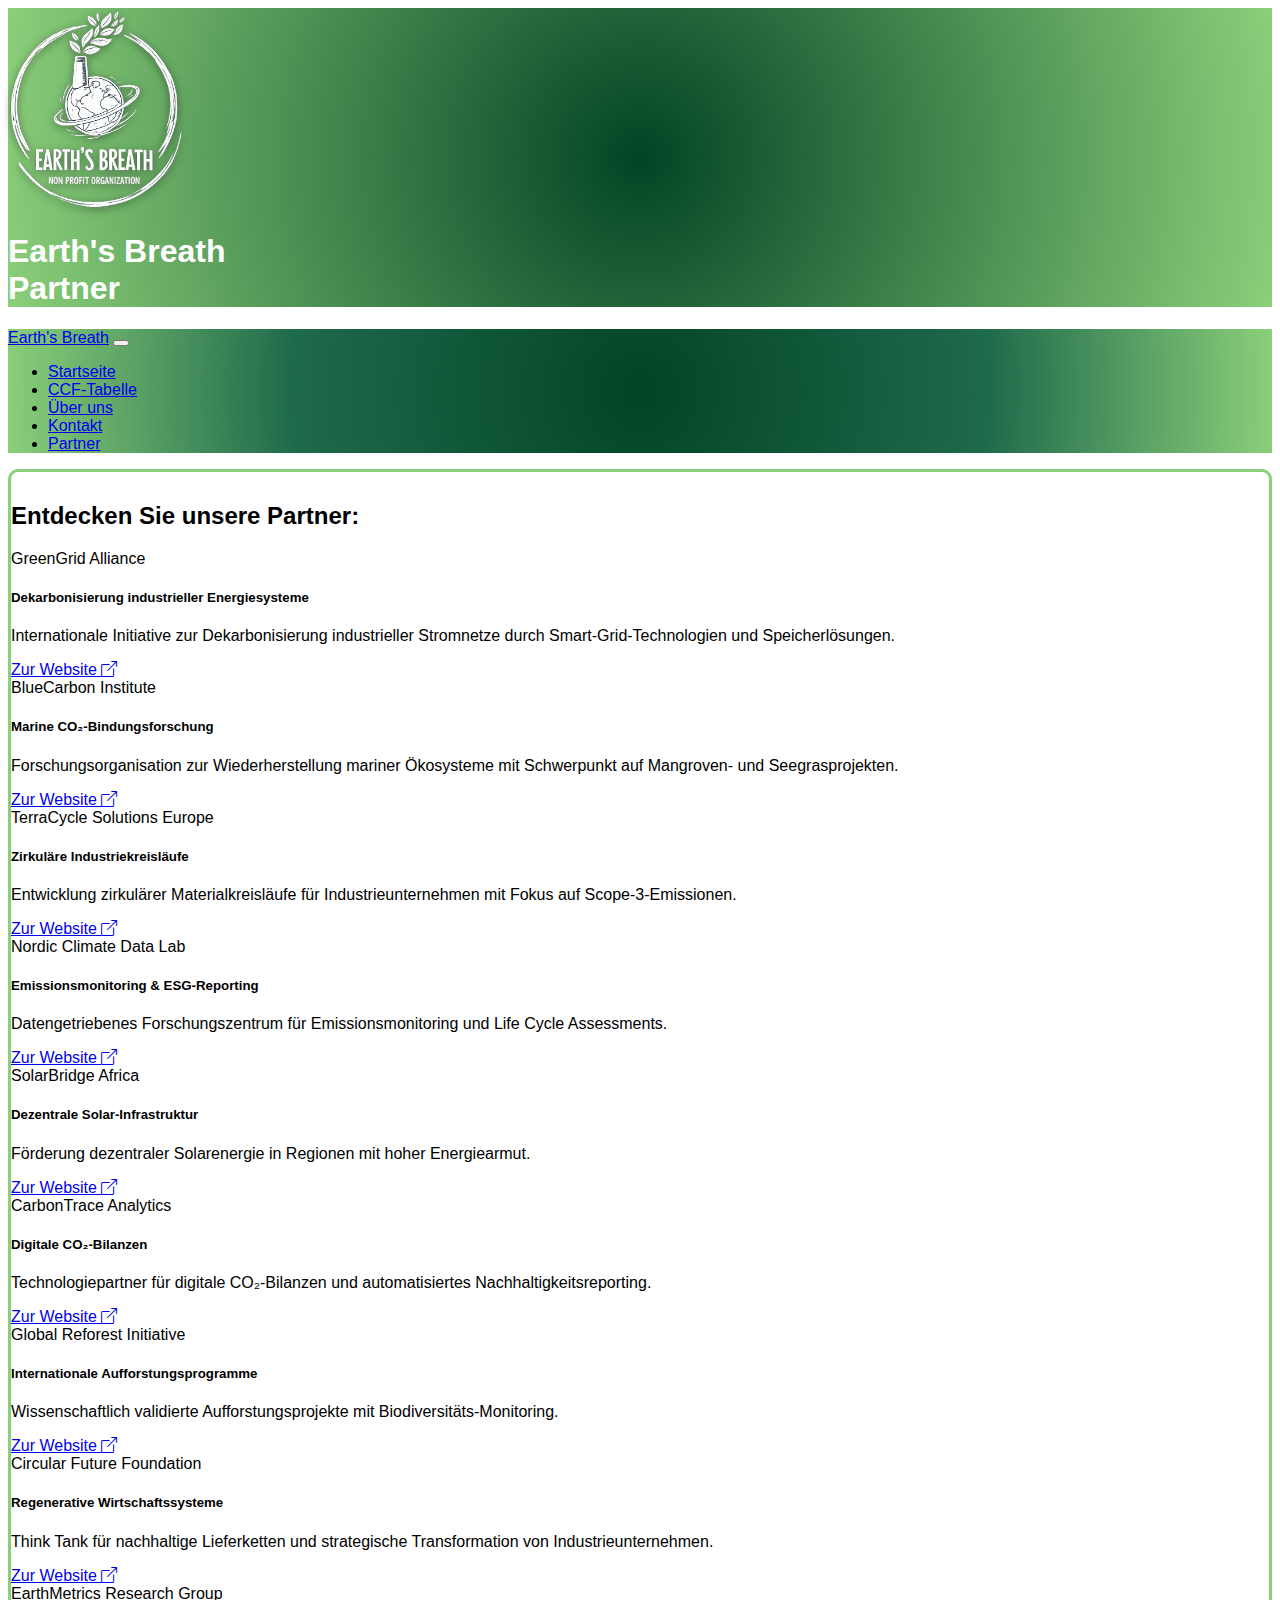
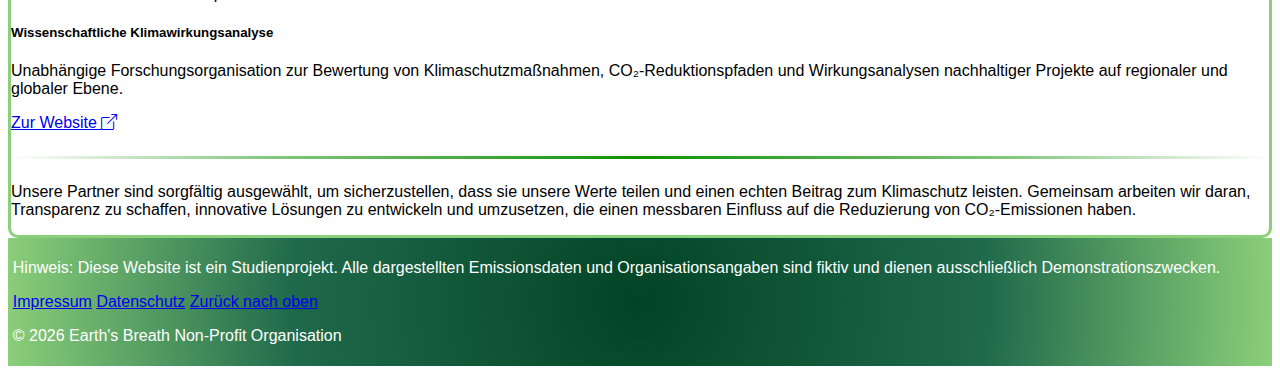
<file: pages/partners.html>
<!doctype html>
<html lang="de" dir="ltr">
  <head>
    <meta charset="UTF-8" />
    <meta name="viewport" content="width=device-width, initial-scale=1.0" />
    <title>Unsere Partner - Earth's Breath</title>
    <link rel="icon" type="image/x-icon" href="../img/favicon/favicon.ico" />
    <meta name="description" content="Partner von Earth's Breath NPO" />
    <meta
      name="keywords"
      content="Umwelt, Partner, Unternehmen, NPO, Non-Profit-Organisation, Partners"
    />

    <!-- Bootstrap CSS (CDN) -->
    <link
      href="https://cdn.jsdelivr.net/npm/bootstrap@5.3.8/dist/css/bootstrap.min.css"
      rel="stylesheet"
      integrity="sha384-sRIl4kxILFvY47J16cr9ZwB07vP4J8+LH7qKQnuqkuIAvNWLzeN8tE5YBujZqJLB"
      crossorigin="anonymous"
    />
    <!-- Bootstrap JS (CDN) -->
    <script
      src="https://cdn.jsdelivr.net/npm/bootstrap@5.3.8/dist/js/bootstrap.bundle.min.js"
      integrity="sha384-FKyoEForCGlyvwx9Hj09JcYn3nv7wiPVlz7YYwJrWVcXK/BmnVDxM+D2scQbITxI"
      crossorigin="anonymous"
    ></script>
    <!-- Bootstrap ICONS-->
    <link
      rel="stylesheet"
      href="https://cdn.jsdelivr.net/npm/bootstrap-icons@1.13.1/font/bootstrap-icons.min.css"
    />

    <!--Link Link zu externer CSS Datei -->
    <link rel="stylesheet" href="../styles.css" />
  </head>

  <body>
    <header id="top" class="container-fluid py-2">
      <!-- Bootstrap Container-fluid für volle Breite, py-3 für vertikales Padding, mb-3 für unteren Margin -->
      <div class="container">
        <!-- Container, damit header am Rest der Seite links anliegt -->
        <!-- Bootstrap d-flex mit align-items-center für Logo & Überschrift in einer Zeile -->
        <div
          class="row flex-column flex-md-row align-items-center align-items-md-center gap-3"
        >
          <div class="col-12 col-md-auto text-center text-md-start">
            <img
              class="img-fluid header-logo"
              src="../img/Logo-NPO.PNG"
              alt="Logo der NPO Earth's Breath"
            />
            <!-- Bootstrap img-fluid Klasse für responsive Bilder -->
          </div>
          <div class="col-12 col-md text-center text-md-start">
            <h1 class="text-center text-md-start">
              Earth's Breath <br />
              Partner
            </h1>
          </div>
        </div>
      </div>
    </header>

    <!-- Navigation Bar: Startseite / CCF-Tabelle / Über uns / Kontakt / Partner -->
    <nav
      class="navbar navbar-expand-lg navbar-dark sticky-top navbar-sticky"
      aria-label="Hauptnavigation"
    >
      <!-- Bootstrap Navbar Klassen für responsive Navigation, sticky-top für klebende Navbar, aria-label gibt einem Element 
   einen zugänglichen Namen für Screenreader -->

      <div class="container">
        <a class="navbar-brand" href="../index.html">Earth's Breath</a>
        <button
          class="navbar-toggler"
          type="button"
          data-bs-toggle="collapse"
          data-bs-target="#mainNav"
          aria-controls="mainNav"
          aria-expanded="false"
          aria-label="Navigation umschalten"
        >
          <span class="navbar-toggler-icon"></span>
        </button>

        <div class="collapse navbar-collapse" id="mainNav">
          <ul class="navbar-nav text-end text-lg-start">
            <!-- text-end für rechtsbündige Links im Burger-Menü, text-lg-start für linksbündige Links ab lg (Desktop größe) -->
            <li class="nav-item">
              <a class="nav-link" href="../index.html">Startseite</a>
            </li>
            <li class="nav-item">
              <a class="nav-link" href="ccf-table.html">CCF-Tabelle</a>
            </li>
            <li class="nav-item">
              <a class="nav-link" href="aboutUs.html">Über uns</a>
            </li>
            <li class="nav-item">
              <a class="nav-link" href="legalNotice.html#kontakt">Kontakt</a>
            </li>
            <li class="nav-item">
              <a class="nav-link" href="partners.html" aria-current="page"
                >Partner</a
              >
            </li>
          </ul>
        </div>
      </div>
    </nav>

    <div class="container my-4 px-4 px-sm-0">
      <main id="main" aria-label="Hauptinhalt">
        <!-- Hauptinhalt der Seite, col-12 für volle Breite -->
        <section class="container">
          <!-- Bootstrap Container für zentrierten Inhalt -->
          <h2>Entdecken Sie unsere Partner:</h2>
          <div class="row g-3">
            <!-- Bootstrap Row mit g-3 für Lücken zwischen den Karten -->

            <!-- Card 1 -->
            <div class="col-12 col-md-6 col-lg-4">
              <!-- Bootstrap Column Klassen für responsive Karten:
                  col-12 = volle Breite auf kleinen Bildschirmen (Eine Karte je Zeile)
                  col-md-6 = halbe Breite auf mittleren Bildschirmen (2 Karten je Zeile)
                  col-lg-4 = ein Drittel Breite auf großen Bildschirmen (3 Karten je Zeile) -->
              <div class="card text-bg-success h-100">
                <!-- h-100 Klasse sorgt dafür, dass die Karte die volle Höhe der Spalte einnimmt, damit alle Karten in einer Reihe gleich hoch sind -->
                <div class="card-header h3">GreenGrid Alliance</div>
                <!-- h3 Klasse für eine größere Schriftgröße -->
                <div class="card-body d-flex flex-column">
                  <!-- d-flex flex-column sorgt dafür, dass der Inhalt der Karte vertikal angeordnet wird, mt-auto auf dem Button sorgt dafür, dass er immer am unteren Rand der Karte bleibt -->
                  <h5 class="card-title">
                    Dekarbonisierung industrieller Energiesysteme
                  </h5>
                  <p class="card-text">
                    Internationale Initiative zur Dekarbonisierung industrieller
                    Stromnetze durch Smart-Grid-Technologien und
                    Speicherlösungen.
                  </p>
                  <a
                    href="https://www.greengrid-alliance.org"
                    class="btn btn-primary mt-auto"
                    target="_blank"
                    rel="noopener noreferrer"
                    title="Beispiel Link – diese Website existiert nicht!"
                    >Zur Website <i class="bi bi-box-arrow-up-right"></i
                  ></a>
                  <!-- target:"_blank" = Link öffnet sich in einem neuen Tab; 
               rel="noopener noreferrer" für Sicherheit, Tabnabbing verhindern (Das die neue Seite die ursprüngliche Seit manipuliert); 
               noreferrer -> verhindert, dass Zielseite sieht von welcher Seite der Nutzer kommt (kein HTTP Referer Header); 
               title-Attribut wird ein Tooltip angezeigt, wenn der Nutzer mit der Maus über den Link fährt
               -->
                </div>
              </div>
            </div>

            <!-- Card 2 -->
            <div class="col-12 col-md-6 col-lg-4">
              <div class="card text-bg-success h-100">
                <div class="card-header h3">BlueCarbon Institute</div>
                <div class="card-body d-flex flex-column">
                  <h5 class="card-title">Marine CO₂-Bindungsforschung</h5>
                  <p class="card-text">
                    Forschungsorganisation zur Wiederherstellung mariner
                    Ökosysteme mit Schwerpunkt auf Mangroven- und
                    Seegrasprojekten.
                  </p>
                  <a
                    href="https://www.bluecarbon-institute.org"
                    class="btn btn-primary mt-auto"
                    target="_blank"
                    rel="noopener noreferrer"
                    title="Beispiel Link – diese Website existiert nicht!"
                    >Zur Website <i class="bi bi-box-arrow-up-right"></i
                  ></a>
                </div>
              </div>
            </div>

            <!-- Card 3 -->
            <div class="col-12 col-md-6 col-lg-4">
              <div class="card text-bg-success h-100">
                <div class="card-header h3">TerraCycle Solutions Europe</div>
                <div class="card-body d-flex flex-column">
                  <h5 class="card-title">Zirkuläre Industriekreisläufe</h5>
                  <p class="card-text">
                    Entwicklung zirkulärer Materialkreisläufe für
                    Industrieunternehmen mit Fokus auf Scope-3-Emissionen.
                  </p>
                  <a
                    href="https://www.terracycle-solutions.eu"
                    class="btn btn-primary mt-auto"
                    target="_blank"
                    rel="noopener noreferrer"
                    title="Beispiel Link – diese Website existiert nicht!"
                    >Zur Website <i class="bi bi-box-arrow-up-right"></i
                  ></a>
                </div>
              </div>
            </div>

            <!-- Card 4 -->
            <div class="col-12 col-md-6 col-lg-4">
              <div class="card text-bg-success h-100">
                <div class="card-header h3">Nordic Climate Data Lab</div>
                <div class="card-body d-flex flex-column">
                  <h5 class="card-title">
                    Emissionsmonitoring & ESG-Reporting
                  </h5>
                  <p class="card-text">
                    Datengetriebenes Forschungszentrum für Emissionsmonitoring
                    und Life Cycle Assessments.
                  </p>
                  <a
                    href="https://www.nordicclimatedatalab.com"
                    class="btn btn-primary mt-auto"
                    target="_blank"
                    rel="noopener noreferrer"
                    title="Beispiel Link – diese Website existiert nicht!"
                    >Zur Website <i class="bi bi-box-arrow-up-right"></i
                  ></a>
                </div>
              </div>
            </div>

            <!-- Card 5 -->
            <div class="col-12 col-md-6 col-lg-4">
              <div class="card text-bg-success h-100">
                <div class="card-header h3">SolarBridge Africa</div>
                <div class="card-body d-flex flex-column">
                  <h5 class="card-title">Dezentrale Solar-Infrastruktur</h5>
                  <p class="card-text">
                    Förderung dezentraler Solarenergie in Regionen mit hoher
                    Energiearmut.
                  </p>
                  <a
                    href="https://www.solarbridge-africa.org"
                    class="btn btn-primary mt-auto"
                    target="_blank"
                    rel="noopener noreferrer"
                    title="Beispiel Link – diese Website existiert nicht!"
                    >Zur Website <i class="bi bi-box-arrow-up-right"></i
                  ></a>
                </div>
              </div>
            </div>

            <!-- Card 6 -->
            <div class="col-12 col-md-6 col-lg-4">
              <div class="card text-bg-success h-100">
                <div class="card-header h3">CarbonTrace Analytics</div>
                <div class="card-body d-flex flex-column">
                  <h5 class="card-title">Digitale CO₂-Bilanzen</h5>
                  <p class="card-text">
                    Technologiepartner für digitale CO₂-Bilanzen und
                    automatisiertes Nachhaltigkeitsreporting.
                  </p>
                  <a
                    href="https://www.carbontrace-analytics.com"
                    class="btn btn-primary mt-auto"
                    target="_blank"
                    rel="noopener noreferrer"
                    title="Beispiel Link – diese Website existiert nicht!"
                    >Zur Website <i class="bi bi-box-arrow-up-right"></i
                  ></a>
                </div>
              </div>
            </div>
            <!-- Card 7 -->
            <div class="col-12 col-md-6 col-lg-4">
              <div class="card text-bg-success h-100">
                <div class="card-header h3">Global Reforest Initiative</div>
                <div class="card-body d-flex flex-column">
                  <h5 class="card-title">
                    Internationale Aufforstungsprogramme
                  </h5>
                  <p class="card-text">
                    Wissenschaftlich validierte Aufforstungsprojekte mit
                    Biodiversitäts-Monitoring.
                  </p>
                  <a
                    href="https://www.globalreforest.org"
                    class="btn btn-primary mt-auto"
                    target="_blank"
                    rel="noopener noreferrer"
                    title="Beispiel Link – diese Website existiert nicht!"
                    >Zur Website <i class="bi bi-box-arrow-up-right"></i
                  ></a>
                </div>
              </div>
            </div>

            <!-- Card 8 -->
            <div class="col-12 col-md-6 col-lg-4">
              <div class="card text-bg-success h-100">
                <div class="card-header h3">Circular Future Foundation</div>
                <div class="card-body d-flex flex-column">
                  <h5 class="card-title">Regenerative Wirtschaftssysteme</h5>
                  <p class="card-text">
                    Think Tank für nachhaltige Lieferketten und strategische
                    Transformation von Industrieunternehmen.
                  </p>
                  <a
                    href="https://www.circularfuture-foundation.org"
                    class="btn btn-primary mt-auto"
                    target="_blank"
                    rel="noopener noreferrer"
                    title="Beispiel Link – diese Website existiert nicht!"
                    >Zur Website <i class="bi bi-box-arrow-up-right"></i
                  ></a>
                </div>
              </div>
            </div>

            <!-- Card 9 -->
            <div class="col-12 col-md-6 col-lg-4">
              <div class="card text-bg-success h-100">
                <div class="card-header h3">EarthMetrics Research Group</div>
                <div class="card-body d-flex flex-column">
                  <h5 class="card-title">
                    Wissenschaftliche Klimawirkungsanalyse
                  </h5>
                  <p class="card-text">
                    Unabhängige Forschungsorganisation zur Bewertung von
                    Klimaschutzmaßnahmen, CO₂-Reduktionspfaden und
                    Wirkungsanalysen nachhaltiger Projekte auf regionaler und
                    globaler Ebene.
                  </p>
                  <a
                    href="https://www.earthmetrics-research.org"
                    class="btn btn-primary mt-auto"
                    target="_blank"
                    rel="noopener noreferrer"
                    title="Beispiel Link – diese Website existiert nicht!"
                  >

                    Zur Website <i class="bi bi-box-arrow-up-right"></i>
                  </a>
                </div>
              </div>
            </div>
          </div>
          <!-- Ende der Row -->

          <div class="section-separator" aria-hidden="true"></div>
          <!-- Visuelle Trennung der Abschnitte, aria-hidden="true" damit Screenreader es ignorieren -->
          <p>
            Unsere Partner sind sorgfältig ausgewählt, um sicherzustellen, dass
            sie unsere Werte teilen und einen echten Beitrag zum Klimaschutz
            leisten. Gemeinsam arbeiten wir daran, Transparenz zu schaffen,
            innovative Lösungen zu entwickeln und umzusetzen, die einen
            messbaren Einfluss auf die Reduzierung von CO₂-Emissionen haben.
          </p>
        </section>
      </main>
    </div>

    <footer class="container-fluid text-center mt-4 py-2">
      <!-- Bootstrap Container-fluid für volle Breite, text-center für zentrierten Text, mt-4 für oberen Margin, py-2 für vertikales Padding -->
      <p class="mb-1">
        Hinweis: Diese Website ist ein Studienprojekt. Alle dargestellten
        Emissionsdaten und Organisationsangaben sind fiktiv und dienen
        ausschließlich Demonstrationszwecken.
      </p>
      <div class="d-flex justify-content-center gap-3 flex-wrap mt-1 mb-2">
        <!-- Bootstrap d-flex für flexibles Box-Layout, justify-content-center für zentrierte Links, gap-3 für Abstand zwischen den Links, flex-wrap für Zeilenumbruch bei kleinen Bildschirmen, mb-2 für unteren Margin -->
        <a href="legalNotice.html">Impressum</a>
        <a href="privacyPolicy.html">Datenschutz</a>
        <a href="#top">Zurück nach oben</a>
      </div>
      <p class="mb-0 small">
        &copy; 2026 Earth's Breath Non-Profit Organisation
      </p>
    </footer>
  </body>
</html>
</file>
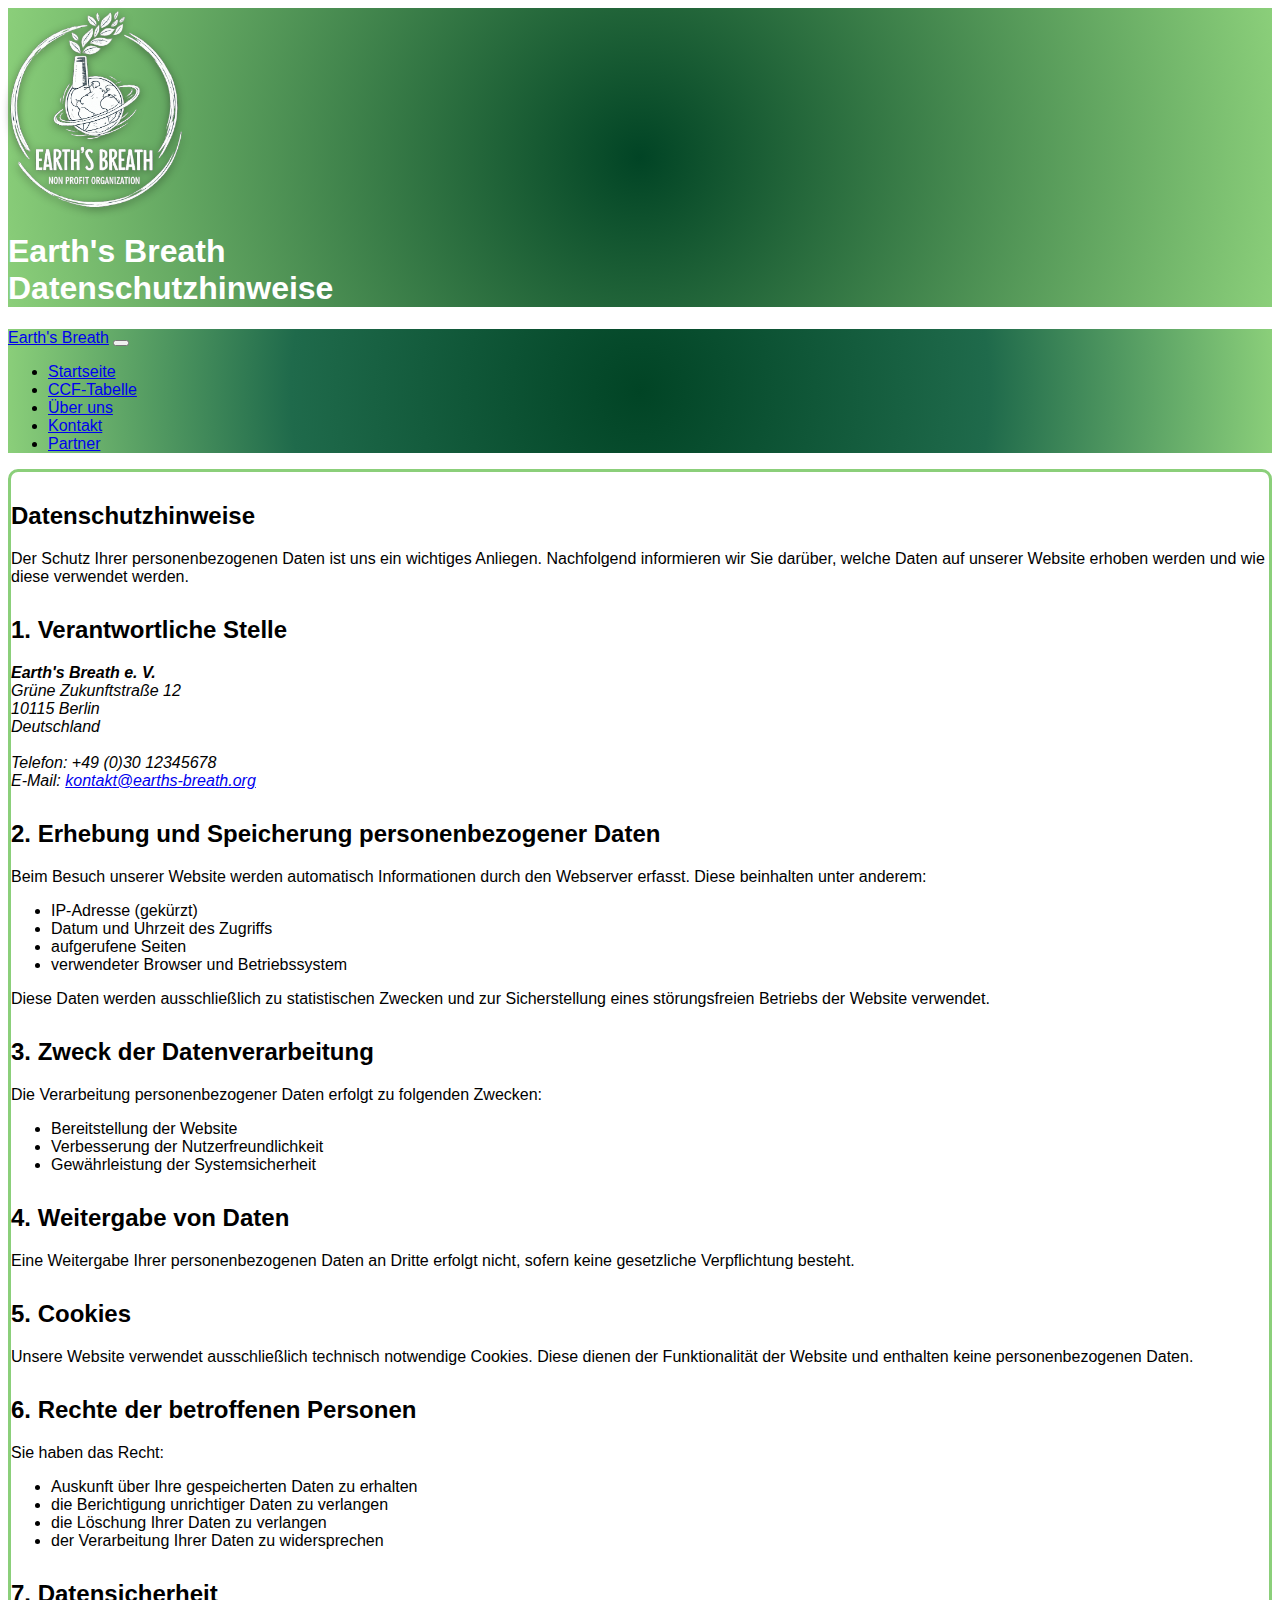
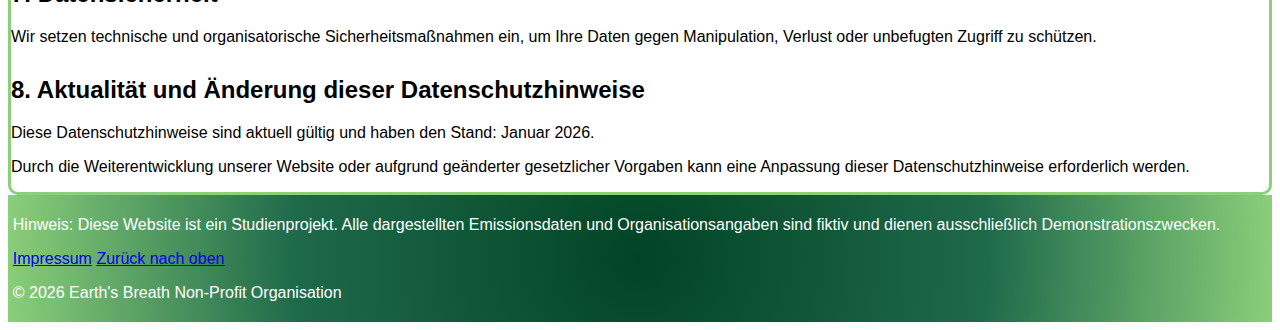
<file: pages/privacyPolicy.html>
<!doctype html>
<html lang="de" dir="ltr">
  <head>
    <meta charset="UTF-8" />
    <meta name="viewport" content="width=device-width, initial-scale=1.0" />
    <title>Datenschutzhinweise - Earth’s Breath</title>
    <link rel="icon" type="image/x-icon" href="../img/favicon/favicon.ico" />
    <meta
      name="description"
      content="Öffentliches Transparenzportal für den CO₂-Fußabdruck (CCF) von Firmen und Ländern"
    />
    <meta
      name="keywords"
      content="Fußabdruck, CO2, CO₂, Umwelt, CCF, Datenschutz, Privacy Policy"
    />
    <!-- Bootstrap CSS (CDN) -->
    <link
      href="https://cdn.jsdelivr.net/npm/bootstrap@5.3.8/dist/css/bootstrap.min.css"
      rel="stylesheet"
      integrity="sha384-sRIl4kxILFvY47J16cr9ZwB07vP4J8+LH7qKQnuqkuIAvNWLzeN8tE5YBujZqJLB"
      crossorigin="anonymous"
    />
    <!-- Bootstrap JS (CDN) -->
    <script
      src="https://cdn.jsdelivr.net/npm/bootstrap@5.3.8/dist/js/bootstrap.bundle.min.js"
      integrity="sha384-FKyoEForCGlyvwx9Hj09JcYn3nv7wiPVlz7YYwJrWVcXK/BmnVDxM+D2scQbITxI"
      crossorigin="anonymous"
    ></script>
    <!--Link Link zu externer CSS Datei -->
    <link rel="stylesheet" href="../styles.css" />
  </head>

  <body>
    <header id="top" class="container-fluid py-2">
      <!-- Bootstrap Container-fluid für volle Breite, py-3 für vertikales Padding, mb-3 für unteren Margin -->
      <div class="container">
        <!-- Container, damit header am Rest der Seite links anliegt -->
        <!-- Bootstrap d-flex mit align-items-center für Logo & Überschrift in einer Zeile -->
        <div
          class="row flex-column flex-md-row align-items-center align-items-md-center gap-3"
        >
          <div class="col-12 col-md-auto text-center text-md-start">
            <img
              class="img-fluid header-logo"
              src="../img/Logo-NPO.PNG"
              alt="Logo der NPO Earth's Breath"
            />
            <!-- Bootstrap img-fluid Klasse für responsive Bilder -->
          </div>
          <div class="col-12 col-md text-center text-md-start">
            <h1 class="text-center text-md-start">
              Earth's Breath <br />
              Datenschutzhinweise
            </h1>
          </div>
        </div>
      </div>
    </header>

    <!-- Navigation Bar: Ziel der Organisation / Was zeigt eine CO₂-Bilanz? /  Filter / CO₂-Tabelle / Ausblick PCF! / Weitere Infos-->
    <nav
      class="navbar navbar-expand-lg navbar-dark sticky-top navbar-sticky"
      aria-label="Hauptnavigation"
    >
      <!-- Bootstrap Navbar Klassen für responsive Navigation, sticky-top für klebende Navbar, aria-label gibt einem Element 
   einen zugänglichen Namen für Screenreader -->

      <div class="container">
        <a class="navbar-brand" href="../index.html">Earth's Breath</a>
        <button
          class="navbar-toggler"
          type="button"
          data-bs-toggle="collapse"
          data-bs-target="#mainNav"
          aria-controls="mainNav"
          aria-expanded="false"
          aria-label="Navigation umschalten"
        >
          <span class="navbar-toggler-icon"></span>
        </button>

        <div class="collapse navbar-collapse" id="mainNav">
          <ul class="navbar-nav text-end text-lg-start">
            <!-- text-end für rechtsbündige Links im Burger-Menü, text-lg-start für linksbündige Links ab lg (Desktop größe) -->
            <li class="nav-item">
              <a class="nav-link" href="../index.html">Startseite</a>
            </li>
            <li class="nav-item">
              <a class="nav-link" href="ccf-table.html">CCF-Tabelle</a>
            </li>
            <li class="nav-item">
              <a class="nav-link" href="aboutUs.html">Über uns</a>
            </li>
            <li class="nav-item">
              <a class="nav-link" href="legalNotice.html#kontakt">Kontakt</a>
            </li>
            <li class="nav-item">
              <a class="nav-link" href="partners.html">Partner</a>
            </li>
          </ul>
        </div>
      </div>
    </nav>

    <main class="container my-4">
      <section>
        <h2 class="mt-0 mb-3">Datenschutzhinweise</h2>
        <!-- mt-0 für oberen Margin m:margin t:top 3: Spacing-Stufe, mb-3 für unteren Margin -->

        <p>
          Der Schutz Ihrer personenbezogenen Daten ist uns ein wichtiges
          Anliegen. Nachfolgend informieren wir Sie darüber, welche Daten auf
          unserer Website erhoben werden und wie diese verwendet werden.
        </p>

        <h2>1. Verantwortliche Stelle</h2>
        <address>
          <strong>Earth's Breath e. V.</strong><br />
          Grüne Zukunftstraße 12<br />
          10115 Berlin<br />
          Deutschland<br /><br />

          Telefon: +49 (0)30 12345678<br />
          E-Mail:
          <a href="mailto:kontakt@earths-breath.org"
            >kontakt@earths-breath.org</a
          >
        </address>

        <h2>2. Erhebung und Speicherung personenbezogener Daten</h2>
        <p>
          Beim Besuch unserer Website werden automatisch Informationen durch den
          Webserver erfasst. Diese beinhalten unter anderem:
        </p>
        <ul>
          <li>IP-Adresse (gekürzt)</li>
          <li>Datum und Uhrzeit des Zugriffs</li>
          <li>aufgerufene Seiten</li>
          <li>verwendeter Browser und Betriebssystem</li>
        </ul>

        <p>
          Diese Daten werden ausschließlich zu statistischen Zwecken und zur
          Sicherstellung eines störungsfreien Betriebs der Website verwendet.
        </p>

        <h2>3. Zweck der Datenverarbeitung</h2>
        <p>
          Die Verarbeitung personenbezogener Daten erfolgt zu folgenden Zwecken:
        </p>
        <ul>
          <li>Bereitstellung der Website</li>
          <li>Verbesserung der Nutzerfreundlichkeit</li>
          <li>Gewährleistung der Systemsicherheit</li>
        </ul>

        <h2>4. Weitergabe von Daten</h2>
        <p>
          Eine Weitergabe Ihrer personenbezogenen Daten an Dritte erfolgt nicht,
          sofern keine gesetzliche Verpflichtung besteht.
        </p>

        <h2>5. Cookies</h2>
        <p>
          Unsere Website verwendet ausschließlich technisch notwendige Cookies.
          Diese dienen der Funktionalität der Website und enthalten keine
          personenbezogenen Daten.
        </p>

        <h2>6. Rechte der betroffenen Personen</h2>
        <p>Sie haben das Recht:</p>
        <ul>
          <li>Auskunft über Ihre gespeicherten Daten zu erhalten</li>
          <li>die Berichtigung unrichtiger Daten zu verlangen</li>
          <li>die Löschung Ihrer Daten zu verlangen</li>
          <li>der Verarbeitung Ihrer Daten zu widersprechen</li>
        </ul>

        <h2>7. Datensicherheit</h2>
        <p>
          Wir setzen technische und organisatorische Sicherheitsmaßnahmen ein,
          um Ihre Daten gegen Manipulation, Verlust oder unbefugten Zugriff zu
          schützen.
        </p>

        <h2>8. Aktualität und Änderung dieser Datenschutzhinweise</h2>
        <p>
          Diese Datenschutzhinweise sind aktuell gültig und haben den Stand:
          Januar 2026.
        </p>

        <p>
          Durch die Weiterentwicklung unserer Website oder aufgrund geänderter
          gesetzlicher Vorgaben kann eine Anpassung dieser Datenschutzhinweise
          erforderlich werden.
        </p>
      </section>
    </main>

    <footer class="container-fluid text-center mt-4 py-2">
      <!-- Bootstrap Container-fluid für volle Breite, text-center für zentrierten Text, mt-4 für oberen Margin, py-4 für vertikales Padding -->
      <p class="mb-1">
        Hinweis: Diese Website ist ein Studienprojekt. Alle dargestellten
        Emissionsdaten und Organisationsangaben sind fiktiv und dienen
        ausschließlich Demonstrationszwecken.
      </p>
      <div class="d-flex justify-content-center gap-3 flex-wrap mt-1 mb-2">
        <!-- Bootstrap d-flex für flexibles Box-Layout, justify-content-center für zentrierte Links, gap-3 für Abstand zwischen den Links, flex-wrap für Zeilenumbruch bei kleinen Bildschirmen, mb-2 für unteren Margin -->
        <a href="legalNotice.html">Impressum</a>
        <a href="#top">Zurück nach oben</a>
      </div>
      <p class="mb-0 small">
        &copy; 2026 Earth's Breath Non-Profit Organisation
      </p>
    </footer>
  </body>
</html>
</file>
<file: styles.css>
html {
  font-family: Arial, Helvetica, sans-serif;
  scroll-padding-top: 80px; /* Abstand zur sticky navbar */
  scroll-behavior: smooth; /* Sanftes Scrollen bei Anker-Links */
}

body {
  background-color: rgb(255, 255, 255);
  position: relative; /* Für Bootstrap ScrollSpy */
  border-color:  #8bcf7a !important;
  overflow-x: hidden; /* Verhindert horizontales Scrollen */
}

header {
  background: #014425;
  background: radial-gradient(
    circle,
    rgba(1, 68, 37, 1) 0%,
    rgba(139, 207, 122, 1) 100%
  );
  color: #ffffff;
}

header img,
header svg {
  filter: drop-shadow(0 2px 4px rgba(0, 0, 0, 0.4)); /* Schatteneffekt */
  max-width: 200px;
  max-height: 200px;
  height: auto;
  width: auto;
}

.header-logo {
  max-width: 180px; /* Maximale Breite für das Header-Logo */
}

header h1 {
  display: flex;
  flex-direction: column;
  align-items: flex-start; /* Linksbündig */
}

main {
  border: 3px solid #8bcf7a !important; /* Blattgrüner Rand (aus Ihrem Header-Grün) */
  border-radius: 10px; /* Abgerundete Ecken für ein moderneres Aussehen */
}

#localMenu {
  /* Navbar Links abstand erhöhen (id="localMenu") */
  gap: 0.5rem;
}

#inhaltsNav .inhalts-nav {
  /* Stil für die Inhaltsnavigation (id="inhaltsNav", Nav-Rechts) */
  padding: 1rem;
  background-color: #f8f9fa;
  border: 1px solid #8bcf7a;
  border-radius: 0.5rem;
}

#inhaltsNav.sidebar-sticky {
  top: 4.5rem; /* Platz für sticky Navbar */
}

#inhaltsNav .nav-link {
  color: #014425;
  border-radius: 0.4rem;
}

#inhaltsNav .nav-link.active {
  background-color: #014425;
  color: #ffffff;
}

#inhaltsNav .border-bottom {
  border-bottom-color: #8bcf7a !important;
  border-bottom-width: 2px !important;
}

[dir="rtl"] header {
  direction: rtl;
}

[dir="rtl"] header .navbar-nav {
  margin-left: 0;
  margin-right: auto;
}

h2 {
  margin-top: 30px; /* Einheitlicher Abstand nach oben für alle h2-Überschriften */
  margin-bottom: 20px;
}

.navbar .btn {
  /* Stil für die Navigations-Buttons **NICHT IN NUTZUNG**/
  margin-right: 10px;
  border-radius: 5px;
  border-color: #ffffff;
  font-weight: 700; /* Etwas fetterer Text */
  transition: all 0.3s ease; /* Sanfter Übergang bei Hover */
  /* background-color: #02a5e0; */
}

.navbar-sticky {
  background-color: #014425 !important;
  background: radial-gradient(
    circle,
    rgba(1, 68, 37, 1) 0%,
    rgba(31, 106, 75, 1) 55%,
    rgba(139, 207, 122, 1) 100%
  ) !important;
}

/* Nur Links werden gehövert */
.navbar a:hover {
  color: #ffffff; /* weißer Text bei Hover */
  font-size: 1.2rem; /* Leicht vergrößerter Text bei Hover */
}

table {
  /* width: 70% !important; Tabellenbreite auf 70% setzen */
  margin: auto; /* Zentriert die Tabelle horizontal */
  letter-spacing: 1px; /* Etwas mehr Abstand zwischen den Buchstaben */
}

/* Überschreibe die Bootstrap table-success Klasse für ein helleres Grün, "thead.table-success th" war nötig, damit das Überschreiben funktionierte */
thead.table-success th {
  background-color: #037841 !important; /* Eigene Farbe */
  color: #ffffff !important; /* Optional: Textfarbe anpassen, falls nötig */
}

tbody {
  font-size: 95%;
  font-style: italic;
  /* VORSCHLAG (Bootstrap-kompatibel): Hover-Farbe per CSS-Variable setzen */
  --bs-table-hover-bg: rgb(139, 207, 122, 1); /* Helles Grün für Hover mit SaaS?*/
}

caption {
  padding: 10px;
}

footer {
  background-color: #014425;
  background: radial-gradient(
    circle,
    rgba(1, 68, 37, 1) 0%,
    rgba(31, 106, 75, 1) 55%,
    rgba(139, 207, 122, 1) 100%
  );
  color: #ffffff;
  padding: 0.3em;
}

.section-separator {
  /* Alternative zu hr, falls benötigt */
  height: 3px;
  margin: 24px 0;
  border-radius: 999px;
  background: linear-gradient(
    90deg,
    rgba(14, 145, 4, 0) 0%,
    rgba(14, 145, 4, 0.5) 20%,
    rgba(14, 145, 4, 1) 50%,
    rgba(14, 145, 4, 0.5) 80%,
    rgba(14, 145, 4, 0) 100%
  );
}
</file>
